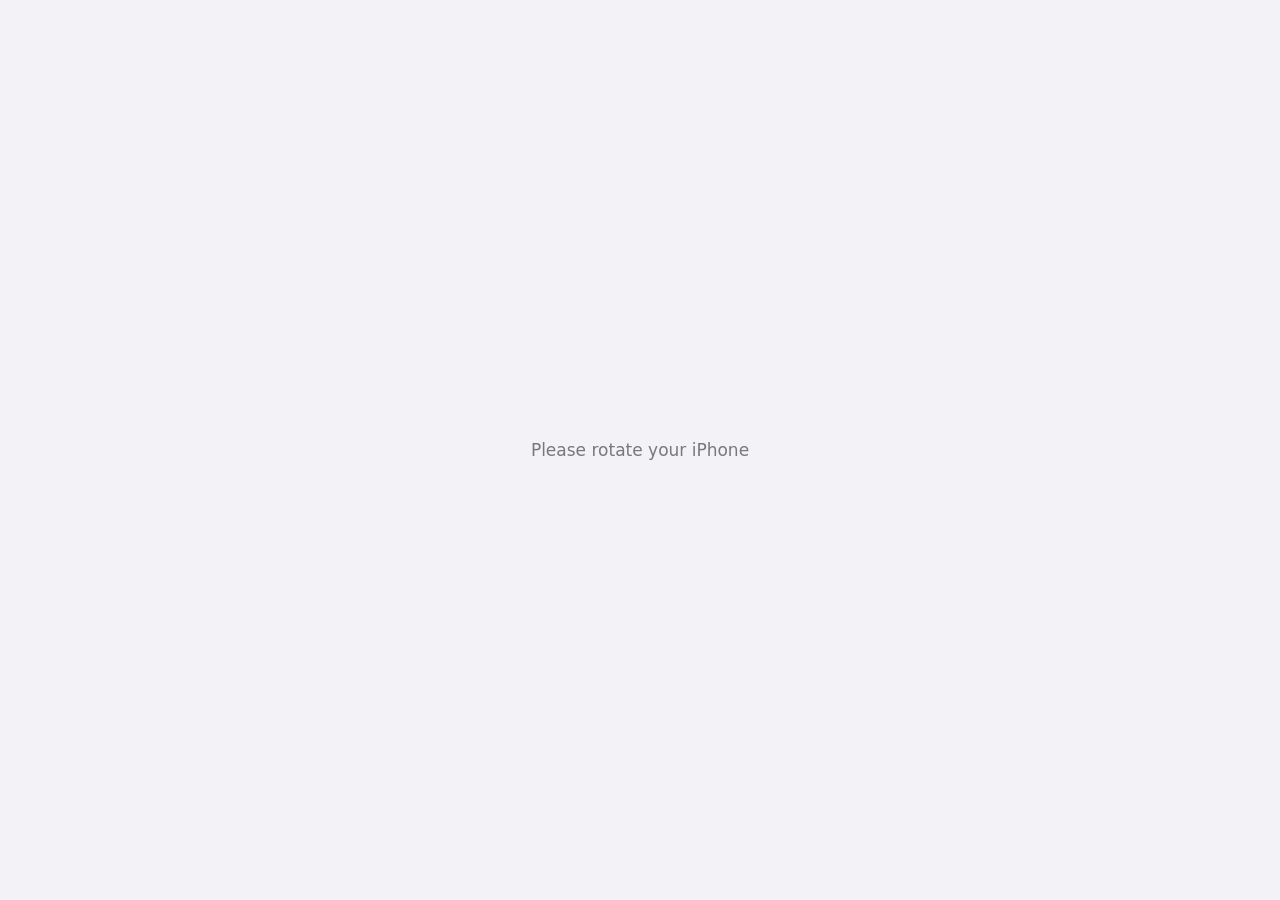
<file: index.html>
<!doctype html>
<html lang="en">
<head>
  <meta charset="utf-8"/>
  <meta name="viewport" content="width=device-width,initial-scale=1,maximum-scale=1,user-scalable=no,viewport-fit=cover"/>
  <title>Calendar &middot; Shortcut</title>
  <meta name="apple-mobile-web-app-capable" content="yes"/>
  <meta name="apple-mobile-web-app-status-bar-style" content="black-translucent"/>
  <meta name="apple-mobile-web-app-title" content="Calendar"/>
  <meta name="mobile-web-app-capable" content="yes"/>
  <meta name="theme-color" content="#000" media="(prefers-color-scheme:dark)"/>
  <meta name="theme-color" content="#f2f2f7" media="(prefers-color-scheme:light)"/>
  <link rel="manifest" href="manifest.json"/>
  <link rel="apple-touch-icon" sizes="180x180" href="Asset/Picture/icon-180.png"/>
  <link rel="apple-touch-icon" sizes="152x152" href="Asset/Picture/icon-152.png"/>
  <link rel="apple-touch-icon" sizes="120x120" href="Asset/Picture/icon-120.png"/>
  <link rel="icon" sizes="32x32" href="Asset/Picture/icon-32.png"/>
  <link rel="stylesheet" href="Asset/CSS/styleagenda_b.css"/>
  <style>
  /* ── Tokens ── */
  :root{
    --bg:#000;--bg2:#1c1c1e;--bg3:#2c2c2e;
    --lbl:rgba(255,255,255,.92);--lbl2:rgba(255,255,255,.55);--lbl3:rgba(255,255,255,.28);
    --sep:rgba(255,255,255,.10);--sep2:rgba(255,255,255,.06);--fill:rgba(255,255,255,.08);
    --tint:#0a84ff;--red:#ff453a;
    --glass:rgba(28,28,30,.82);--gblur:blur(32px) saturate(180%);--gbdr:rgba(255,255,255,.12);
    --text:var(--lbl);--nb:52px;--tb:49px;
    --border:rgba(255,255,255,.10);--faint:rgba(255,255,255,.30);--muted:rgba(255,255,255,.55);--accent:#0a84ff;
  }
  @media(prefers-color-scheme:light){:root{
    --bg:#f2f2f7;--bg2:#fff;--bg3:#efeff4;
    --lbl:rgba(0,0,0,.88);--lbl2:rgba(0,0,0,.50);--lbl3:rgba(0,0,0,.28);
    --sep:rgba(0,0,0,.10);--sep2:rgba(0,0,0,.05);--fill:rgba(0,0,0,.06);
    --tint:#007aff;--red:#ff3b30;
    --glass:rgba(242,242,247,.85);--gbdr:rgba(255,255,255,.9);
    --text:rgba(0,0,0,.88);
    --border:rgba(0,0,0,.10);--faint:rgba(0,0,0,.28);--muted:rgba(0,0,0,.50);--accent:#007aff;
  }}
  /* Force dark mode */
  [data-theme="dark"]{
    --bg:#000!important;--bg2:#1c1c1e!important;--bg3:#2c2c2e!important;
    --lbl:rgba(255,255,255,.92)!important;--lbl2:rgba(255,255,255,.55)!important;--lbl3:rgba(255,255,255,.28)!important;
    --sep:rgba(255,255,255,.10)!important;--sep2:rgba(255,255,255,.06)!important;--fill:rgba(255,255,255,.08)!important;
    --tint:#0a84ff!important;--red:#ff453a!important;
    --glass:rgba(28,28,30,.82)!important;--gbdr:rgba(255,255,255,.12)!important;
    --text:rgba(255,255,255,.92)!important;
    --border:rgba(255,255,255,.10)!important;--faint:rgba(255,255,255,.30)!important;--muted:rgba(255,255,255,.55)!important;--accent:#0a84ff!important;
    color-scheme:dark;
  }
  /* Force light mode */
  [data-theme="light"]{
    --bg:#f2f2f7!important;--bg2:#fff!important;--bg3:#efeff4!important;
    --lbl:rgba(0,0,0,.88)!important;--lbl2:rgba(0,0,0,.50)!important;--lbl3:rgba(0,0,0,.28)!important;
    --sep:rgba(0,0,0,.10)!important;--sep2:rgba(0,0,0,.05)!important;--fill:rgba(0,0,0,.06)!important;
    --tint:#007aff!important;--red:#ff3b30!important;
    --glass:rgba(242,242,247,.85)!important;--gbdr:rgba(255,255,255,.9)!important;
    --text:rgba(0,0,0,.88)!important;
    --border:rgba(0,0,0,.10)!important;--faint:rgba(0,0,0,.28)!important;--muted:rgba(0,0,0,.50)!important;--accent:#007aff!important;
    color-scheme:light;
  }
  *,*::before,*::after{box-sizing:border-box;margin:0;padding:0}
  html{height:100%;background:var(--bg);color-scheme:dark light}
  body{height:100%;background:var(--bg);color:var(--lbl);
    font-family:-apple-system,"SF Pro Text",ui-sans-serif,system-ui,sans-serif;
    -webkit-font-smoothing:antialiased;-webkit-text-size-adjust:100%;
    overscroll-behavior:none;overflow:hidden;touch-action:pan-y}
  @media(orientation:landscape){body::after{
    content:'Veuillez tourner votre iPhone';
    position:fixed;inset:0;z-index:99999;
    background:var(--bg);color:var(--lbl2);
    display:flex;align-items:center;justify-content:center;
    font-size:17px;font-weight:500;pointer-events:all;
  }}

  /* ── Splash ── */
  #splash{position:fixed;inset:0;z-index:9000;display:flex;align-items:center;justify-content:center;background:var(--bg);transition:opacity .5s cubic-bezier(.4,0,.2,1),transform .5s cubic-bezier(.4,0,.2,1);pointer-events:none;}
  #splash.hide{opacity:0;transform:scale(1.05);}
  #splash-inner{display:flex;flex-direction:column;align-items:center;gap:14px;}
  #splash-logo{animation:sp-logo .55s cubic-bezier(.34,1.56,.64,1) both;filter:drop-shadow(0 10px 28px rgba(99,102,241,.4));}
  #splash-logo svg{border-radius:22px;}
  @keyframes sp-logo{0%{opacity:0;transform:scale(.55) translateY(18px);}65%{opacity:1;transform:scale(1.07) translateY(-3px);}100%{opacity:1;transform:scale(1) translateY(0);}}
  #splash-name{font-size:30px;font-weight:800;letter-spacing:-.05em;color:var(--lbl);font-family:-apple-system,"SF Pro Display",sans-serif;animation:sp-up .42s .2s cubic-bezier(.34,1.3,.64,1) both;}
  #splash-sub{font-size:14px;font-weight:500;color:var(--lbl3);animation:sp-up .38s .32s ease both;}
  @keyframes sp-up{from{opacity:0;transform:translateY(12px);}to{opacity:1;transform:translateY(0);}}
  #splash-bar{width:60px;height:3px;border-radius:99px;background:var(--fill);overflow:hidden;margin-top:2px;animation:sp-up .35s .42s ease both;}
  #splash-bar-fill{height:100%;width:0;border-radius:99px;background:linear-gradient(90deg,#3b82f6,#6366f1);animation:sp-bar 1s .48s ease-out forwards;}
  @keyframes sp-bar{to{width:100%;}}
/* ── Shell ── */
  #app{position:fixed;inset:0;display:flex;flex-direction:column;height:100dvh}

  /* ── Navbar ── */
  #nb{flex-shrink:0;display:flex;align-items:flex-end;gap:10px;
    padding:0 14px 10px;padding-top:calc(env(safe-area-inset-top,0px) + 4px);
    background:var(--glass);backdrop-filter:var(--gblur);-webkit-backdrop-filter:var(--gblur);
    border-bottom:.5px solid var(--gbdr);z-index:200}
  .nb-brand{display:flex;align-items:center;gap:10px;flex:1;text-decoration:none;min-width:0}
  .nb-ico{width:30px;height:30px;border-radius:8px;overflow:hidden;flex-shrink:0;box-shadow:0 1px 6px rgba(0,0,0,.3)}
  .nb-ico img{width:100%;height:100%;object-fit:cover;display:block}
  .nb-ico.no-photo{background:linear-gradient(135deg,#3b82f6,#6366f1);display:flex;align-items:center;justify-content:center}
  .nb-ico.no-photo img{display:none}
  .nb-ico.no-photo::after{content:'';display:block;width:18px;height:18px;
    background:url("data:image/svg+xml,%3Csvg xmlns='http://www.w3.org/2000/svg' viewBox='0 0 24 24' fill='none'%3E%3Ccircle cx='12' cy='8' r='4' stroke='white' stroke-width='1.8'/%3E%3Cpath d='M4 20c0-4 3.6-7 8-7s8 3 8 7' stroke='white' stroke-width='1.8' stroke-linecap='round'/%3E%3C/svg%3E") center/contain no-repeat}
  .acc-icon.no-photo{background:linear-gradient(135deg,#3b82f6,#6366f1)}
  .acc-icon.no-photo img{display:none}
  .acc-icon.no-photo::after{content:'';position:absolute;inset:0;
    background:url("data:image/svg+xml,%3Csvg xmlns='http://www.w3.org/2000/svg' viewBox='0 0 24 24' fill='none'%3E%3Ccircle cx='12' cy='8' r='4' stroke='white' stroke-width='1.6'/%3E%3Cpath d='M4 20c0-4 3.6-7 8-7s8 3 8 7' stroke='white' stroke-width='1.6' stroke-linecap='round'/%3E%3C/svg%3E") center/50% no-repeat}
  .nb-name{font-size:17px;font-weight:600;letter-spacing:-.025em;color:var(--lbl);line-height:1.1}
  .nb-sub{font-size:11px;color:var(--lbl3);display:block;font-weight:400}
  #nb-upd{font-size:11px;color:var(--lbl3);white-space:nowrap;flex-shrink:0}
  #nb-avatar-wrap.has-photo{border-radius:50%!important}
  #nb-avatar-wrap.has-photo img{border-radius:50%}

  /* ── Views ── */
  .view{display:none;flex:1;min-height:0;overflow-y:auto;overflow-x:hidden;
    -webkit-overflow-scrolling:touch;overscroll-behavior-y:contain;
    padding-bottom:calc(var(--tb) + env(safe-area-inset-bottom,0px) + 80px)}
  .view.on{display:block}
  #v-week.on{display:flex;flex-direction:column;overflow:hidden;padding-bottom:0}

  /* ── Agenda ── */
  #v-agenda .agenda-widget{background:none!important;border:none!important;
    box-shadow:none!important;backdrop-filter:none!important;margin:0!important;overflow:visible!important}
  #v-agenda .aw-header{display:none!important}
  #v-agenda .aw-compact-day-hd{position:sticky!important;top:0!important;z-index:40!important;
    display:flex!important;align-items:center!important;gap:8px!important;padding:6px 18px 5px!important;
    background:var(--glass)!important;backdrop-filter:var(--gblur)!important;
    -webkit-backdrop-filter:var(--gblur)!important;border-bottom:.5px solid var(--sep)!important;
    border-top:none!important;margin-top:0!important;box-shadow:none!important}
  #v-agenda .aw-compact-day-label{font-size:13px!important;font-weight:600!important;
    text-transform:capitalize!important;color:var(--lbl2)!important;letter-spacing:-.01em!important}
  #v-agenda .aw-compact-day-label.today{color:var(--red)!important}
  #v-agenda .aw-today-pill{font-size:9px!important;font-weight:700!important;
    letter-spacing:.06em!important;text-transform:uppercase!important;color:var(--red)!important;
    background:rgba(255,69,58,.12)!important;border:1px solid rgba(255,69,58,.25)!important;
    padding:1px 7px!important;border-radius:99px!important}
  #v-agenda .aw-event{padding:12px 18px!important;border-bottom:.5px solid var(--sep2)!important;
    background:var(--bg2)!important;transition:background .1s!important;cursor:pointer}
  #v-agenda .aw-event:active{background:var(--bg3)!important}
  #v-agenda .aw-event:last-child{border-bottom:none!important}
  #v-agenda .aw-skipped-row{padding:7px 18px!important;background:var(--bg)!important}
  #v-agenda .aw-skipped-list{border-bottom:.5px solid var(--sep)!important}
  #v-agenda .aw-empty-state{background:var(--bg2)!important}
  .aw-time{display:flex;flex-direction:column;align-items:flex-end;gap:0;
    font-variant-numeric:tabular-nums;flex-shrink:0;min-width:52px;text-align:right}
  .aw-time-start{font-size:12px;color:var(--lbl2);font-weight:500;line-height:1.3}
  .aw-time-end{font-size:11px;color:var(--lbl3);line-height:1.3}
  .aw-time-single{font-size:12px;color:var(--lbl2)}
  .aw-pop{position:fixed!important;z-index:9999!important}

  /* ── Week header ── */
  #wk-hdr{flex-shrink:0;background:var(--glass);backdrop-filter:var(--gblur);
    -webkit-backdrop-filter:var(--gblur);border-bottom:.5px solid var(--gbdr);z-index:100;padding:12px 16px 0}
  #wk-month-row{display:flex;align-items:baseline;justify-content:space-between;margin-bottom:10px}
  #wk-month-lbl{font-size:22px;font-weight:700;letter-spacing:-.035em;color:var(--lbl);line-height:1}
  #wk-month-lbl span{font-weight:300;color:var(--lbl2);font-size:20px}
  .wk-nav-btns{display:flex;align-items:center;gap:4px}
  .wk-nav-btn{width:30px;height:30px;border-radius:50%;border:none;background:var(--fill);
    color:var(--lbl2);cursor:pointer;display:flex;align-items:center;justify-content:center;
    -webkit-tap-highlight-color:transparent;transition:background .15s,transform .1s;flex-shrink:0}
  .wk-nav-btn:active{transform:scale(.88);background:var(--bg3)}
  .wk-today-btn{height:28px;padding:0 12px;border-radius:99px;border:none;background:var(--fill);
    color:var(--lbl2);font-size:12px;font-weight:500;font-family:inherit;cursor:pointer;
    -webkit-tap-highlight-color:transparent;transition:background .15s,color .15s,transform .1s}
  .wk-today-btn:active{transform:scale(.93)}
  .wk-today-btn.active{background:var(--red);color:#fff}
  #wk-days{display:grid;grid-template-columns:repeat(7,1fr);margin:0 -16px;padding:0 4px 10px}
  .wk-mini{display:flex;flex-direction:column;align-items:center;gap:5px;padding:4px 0;
    cursor:pointer;border-radius:10px;-webkit-tap-highlight-color:transparent;transition:background .1s;
    appearance:none;-webkit-appearance:none;background:none;border:none;font-family:inherit}
  .wk-mini:active{background:var(--fill)}
  .wk-mini-dow{font-size:11px;font-weight:500;letter-spacing:.02em;text-transform:uppercase;color:var(--lbl3);line-height:1}
  .wk-mini.is-today .wk-mini-dow{color:var(--red)}
  .wk-mini-num{width:32px;height:32px;border-radius:50%;display:flex;align-items:center;justify-content:center;
    font-size:16px;font-weight:400;color:var(--lbl);font-variant-numeric:tabular-nums;line-height:1;
    transition:background .15s,color .15s}
  .wk-mini.is-roman .wk-mini-num{font-size:9px!important;letter-spacing:0;}
  .wk-mini.is-today .wk-mini-num{color:var(--red);font-weight:600}
  .wk-mini.is-sel .wk-mini-num{background:var(--tint);color:#fff;font-weight:600;box-shadow:0 2px 8px rgba(10,132,255,.35)}
  .wk-mini.is-today.is-sel .wk-mini-num{background:var(--red);color:#fff;box-shadow:0 2px 8px rgba(255,69,58,.35)}
  .wk-mini-dot{display:none}
  #wk-strip{flex:1;min-height:0;display:flex;overflow-x:auto;overflow-y:hidden;
    scroll-snap-type:x mandatory;-webkit-overflow-scrolling:touch;scrollbar-width:none}
  #wk-strip::-webkit-scrollbar{display:none}
  .wk-page{flex:0 0 100%;scroll-snap-align:start;overflow:hidden;display:flex;flex-direction:column;min-height:0;position:relative}
  .wk-grid-host{flex:1;min-height:0;overflow-y:auto;overflow-x:hidden;
    -webkit-overflow-scrolling:touch;
    padding-bottom:calc(var(--tb) + env(safe-area-inset-bottom,0px) + 80px)}


  /* ── Month overview — Apple Calendar style ── */
  #mo-overlay{
    position:absolute;top:0;left:0;right:0;bottom:0;
    z-index:110;background:var(--bg);
    display:flex;flex-direction:column;
    transform:translateY(100%);
    transition:transform .3s cubic-bezier(.32,1.05,.45,1);
    pointer-events:none;overflow:hidden;
  }
  #mo-overlay.mo-open{transform:translateY(0) !important;pointer-events:all;}
  /* Month view header: hide mini-day buttons, show DOW labels */
  #wk-hdr.mo-hdr-hidden #wk-days{display:none!important;}
  #wk-hdr.mo-hdr-hidden #mo-dow-row{
    display:grid!important;
    grid-template-columns:repeat(7,1fr);
    padding:4px 0 8px;
    border-top:.5px solid var(--sep);
    margin-top:4px;
  }
  .mo-hdr-dow{
    font-size:11px;font-weight:600;text-align:center;
    letter-spacing:.04em;color:var(--lbl3);
  }
  /* Remove backdrop-filter stacking context so mo-overlay can cover wk-hdr */
  #wk-hdr.mo-hdr-hidden{
    backdrop-filter:none!important;
    -webkit-backdrop-filter:none!important;
    background:var(--bg)!important;
  }
  /* When month view open: hide nav arrows, show only Today btn */
  #wk-month-row[data-mo-mode] #wk-prev-btn,
  #wk-month-row[data-mo-mode] #wk-next-btn{display:none!important;}
  #wk-month-row[data-mo-mode] #wk-today-btn{
    background:var(--fill)!important;color:var(--lbl2)!important;
    border-radius:99px;height:28px;padding:0 12px;font-size:12px;font-weight:500;
  }
  /* Header */
  #mo-header{flex-shrink:0;background:var(--bg);}
  #mo-header-top{display:flex;align-items:center;gap:10px;padding:10px 14px 4px;}
  #mo-cur-month-lbl{
    font-size:22px;font-weight:700;color:var(--lbl);
    letter-spacing:-.035em;flex:1;line-height:1;
  }
  #mo-header-btns{display:flex;align-items:center;gap:6px;padding-bottom:6px;}
  #mo-today-btn{
    font-size:12px;font-weight:600;color:var(--tint);
    background:rgba(10,132,255,.12);border:none;cursor:pointer;
    padding:5px 12px;border-radius:99px;
    -webkit-tap-highlight-color:transparent;-webkit-appearance:none;
  }
  #mo-today-btn:active{opacity:.7;}
  #mo-close-btn{
    width:28px;height:28px;border-radius:50%;
    background:var(--fill);border:none;cursor:pointer;
    display:flex;align-items:center;justify-content:center;
    color:var(--lbl3);-webkit-tap-highlight-color:transparent;
  }
  /* DOW row */
  #mo-global-dows{
    display:grid;grid-template-columns:repeat(7,1fr);
    padding:8px 0 4px;
    border-bottom:.5px solid var(--sep);
  }
  .mo-dow{font-size:11px;font-weight:600;text-align:center;letter-spacing:.04em;color:var(--lbl3);}
  /* Scroll */
  #mo-scroll{flex:1;overflow-y:auto;-webkit-overflow-scrolling:touch;padding-bottom:80px;}
  /* Month block */
  .mo-month-block{padding:0;}
  .mo-year-sep{display:flex;align-items:center;gap:12px;padding:22px 8px 6px;}
  .mo-year-sep-num{font-size:32px;font-weight:700;color:var(--lbl);letter-spacing:-.05em;line-height:1;flex-shrink:0;}
  .mo-year-sep-line{flex:1;height:1px;background:var(--sep);margin-top:4px;}
  .mo-month-name{
    font-size:17px;font-weight:700;letter-spacing:-.02em;
    color:var(--lbl3);padding:12px 0 2px 8px;
  }
  .mo-month-name.mo-current{color:var(--red);}
  /* Grid */
  .mo-weeks{padding:0;}
  .mo-week{display:grid;grid-template-columns:repeat(7,1fr);}
  /* Day cell */
  .mo-day{
    min-height:90px;padding:4px 1px 6px;
    -webkit-tap-highlight-color:transparent;
    transition:background .08s;overflow:hidden;
    box-sizing:border-box;
  }
  .mo-day:active{background:var(--fill);}
  .mo-day.mo-other{visibility:hidden;pointer-events:none;}
  /* Today */
  .mo-day.mo-today .mo-day-num{
    background:var(--red);color:#fff;border-radius:50%;
    width:30px;height:30px;
    display:flex;align-items:center;justify-content:center;
    font-weight:600;font-size:17px;
  }
  .mo-day-num.mo-day-roman,.mo-day.mo-today .mo-day-num.mo-day-roman{font-size:8px!important;letter-spacing:0;}
  /* Day number — same size as week view */
  .mo-day-num{
    font-size:17px;font-weight:400;color:var(--lbl);
    text-align:center;line-height:30px;
    display:block;cursor:pointer;
    width:30px;margin:0 auto 2px;
  }
  /* Event pill — week-view style: solid bg, rounded, white text */
  .mo-ev{
    display:flex;align-items:center;gap:4px;
    font-size:10.5px;font-weight:600;
    border-radius:99px;padding:0 6px 0 5px;
    margin:0 2px 0;height:17px;
    white-space:nowrap;overflow:hidden;
    line-height:17px;cursor:pointer;
    -webkit-tap-highlight-color:transparent;
    box-sizing:border-box;border:.5px solid transparent;
    transition:opacity .12s;
  }
  .mo-ev-timed{
    background:transparent!important;
    padding-left:0;
  }
  .mo-ev-timed-bar{width:3px;min-height:18px;border-radius:2px;flex-shrink:0;align-self:center;height:14px;}
  .mo-ev-txt{overflow:hidden;text-overflow:ellipsis;white-space:nowrap;flex:1;min-width:0;}
  /* Multi-day band — NO gap between cells */
  .mo-ev-band{
    border-radius:0!important;
    margin-left:-1px;margin-right:-1px;
    padding-left:5px;padding-right:5px;
    height:17px;line-height:17px;
  }
  .mo-ev-band-start{border-radius:99px 0 0 99px!important;margin-left:1px;}
  .mo-ev-band-end{border-radius:0 99px 99px 0!important;margin-right:1px;}
  .mo-ev-band-start.mo-ev-band-end{border-radius:99px!important;margin:0 1px;}
  .mo-ev-allday-dot{width:5px;height:5px;border-radius:50%;flex-shrink:0;}
  /* Timed: text uses event color */
  .mo-ev-timed .mo-ev-txt{color:var(--lbl);}
  .mo-ev-wrap{display:flex;flex-direction:column;gap:4px;}
  /* +N */
  .mo-ev-more{
    font-size:10px;font-weight:400;color:var(--lbl3);
    padding:0 5px;line-height:12px;margin-top:1px;
  }

/* ── Day grid ── */
  .awd-grid{display:flex;position:relative}
  .awd-gutter{width:52px;flex-shrink:0;position:relative;border-right:.5px solid var(--sep);background:var(--bg)}
  .awd-hour-lbl{position:absolute;right:7px;font-size:10px;font-weight:400;color:var(--lbl3);
    font-variant-numeric:tabular-nums;transform:translateY(-50%);white-space:nowrap;line-height:1;user-select:none}
  .awd-col{flex:1;min-width:0;position:relative;background:var(--bg2)}
  .awd-hline{position:absolute;left:0;right:0;height:.5px;background:var(--sep2);pointer-events:none}
  .awd-hline.major{background:var(--sep)}
  .awd-now{position:absolute;left:0;right:0;height:2px;background:var(--red);z-index:10;pointer-events:none}
  .awd-now-dot{position:absolute;left:-5px;top:-4px;width:10px;height:10px;border-radius:50%;background:var(--red)}
  .aw-gev{border-radius:8px!important;padding:4px 7px 4px 11px!important;border:none!important;overflow:hidden!important}
  .aw-gev-accent{display:block!important;position:absolute!important;left:4px!important;top:4px!important;
    bottom:4px!important;width:3px!important;border-radius:99px!important}
  .aw-gev-name{font-size:10.5px!important;font-weight:600!important;color:rgba(255,255,255,.92)!important;
    white-space:nowrap!important;overflow:hidden!important;text-overflow:ellipsis!important;
    line-height:1.3!important;letter-spacing:-.01em!important;display:block!important}
  .aw-gev-time{font-size:9.5px!important;color:rgba(255,255,255,.6)!important;margin-top:1px!important;
    white-space:nowrap!important;overflow:hidden!important;font-variant-numeric:tabular-nums!important}
  .aw-gev-loc{font-size:9px!important;color:rgba(255,255,255,.45)!important;margin-top:1px!important;
    white-space:nowrap!important;overflow:hidden!important}
  .aw-gev:hover{filter:saturate(1.5) brightness(1.25)!important}
  .aw-gev-past{opacity:.5!important;filter:saturate(.6)!important}
  @media(prefers-color-scheme:light){
    .aw-gev-name{color:rgba(10,20,40,.88)!important}
    .aw-gev-time{color:rgba(10,20,40,.52)!important}
    .aw-gev-loc{color:rgba(10,20,40,.38)!important}}

  /* ── Account ── */
  .acc-page{padding:0 0 60px;display:flex;flex-direction:column;align-items:stretch;gap:0}
  .acc-upd-bar{display:flex;align-items:center;justify-content:center;gap:5px;padding:10px 16px 4px;font-size:11.5px;color:var(--lbl3);letter-spacing:0.01em}
  .acc-hero{display:flex;flex-direction:column;align-items:center;gap:8px;
    padding:24px 20px 18px;background:var(--bg2);
    border-bottom:.5px solid var(--sep);margin-bottom:8px}
  .acc-icon{width:72px;height:72px;border-radius:50%;overflow:hidden;position:relative;
    box-shadow:0 0 0 2.5px var(--tint),0 2px 12px rgba(0,0,0,.2);
    cursor:pointer;transition:opacity .15s;flex-shrink:0}
  .acc-icon:active{opacity:.7}
  .acc-icon img{width:100%;height:100%;object-fit:cover;display:block}
  .acc-name{font-size:20px;font-weight:700;letter-spacing:-.03em;color:var(--lbl);cursor:pointer;line-height:1.2}
  .acc-sub{font-size:11.5px;color:var(--lbl3)}
  /* Account section titles */
  .acc-section-title,.acc-st{font-size:11px;font-weight:600;letter-spacing:.06em;text-transform:uppercase;
    color:var(--lbl3);padding:0 20px;margin:20px 0 6px;display:block}
  /* Account cards */
  .acc-rows,.acc-card{background:var(--bg2);border-radius:16px;overflow:hidden;
    margin:0 16px;border:.5px solid var(--sep)}
  @media(prefers-color-scheme:light){.acc-rows,.acc-card{box-shadow:0 1px 6px rgba(0,0,0,.06)}}
  /* Rows inside cards */
  .acc-row{display:flex;align-items:center;gap:14px;padding:14px 16px;border:none;
    background:none;color:var(--lbl);font-size:15px;font-family:inherit;cursor:pointer;
    text-align:left;width:100%;-webkit-tap-highlight-color:transparent;transition:background .12s;
    border-bottom:.5px solid var(--sep2)}
  .acc-rows .acc-row:last-child,.acc-card .acc-row:last-child{border-bottom:none}
  /* Handle hidden rows — use :not style to skip display:none */
  .acc-rows .acc-row[style*="display:none"]+.acc-row{border-top:none}
  .acc-row:active{background:var(--bg3)}
  .acc-row-static{cursor:default!important}.acc-row-static:active{background:none!important}
  .acc-row-ico{font-size:18px;flex-shrink:0;width:28px;text-align:center}
  .acc-row-lbl{flex:1;font-weight:400;line-height:1.3}
  /* Chevron — SMALL, not full size */
  .acc-row-chv,.acc-chv{width:10px;height:10px;color:var(--lbl3);flex-shrink:0;opacity:.5}
  .acc-row-status,.acc-badge{font-size:12px;color:var(--lbl3);flex-shrink:0}
  .acc-select{background:none;border:none;color:var(--tint);font-size:14px;font-family:inherit;
    outline:none;cursor:pointer;flex-shrink:0;font-weight:500;-webkit-appearance:none;padding-right:4px}
  .acc-seg{display:flex;align-items:center;background:var(--fill);border-radius:9px;
    padding:2px;gap:2px;flex-shrink:0}
  .acc-seg-btn{padding:5px 12px;border-radius:7px;border:none;background:none;
    color:var(--lbl2);font-size:13px;font-weight:500;font-family:inherit;cursor:pointer;
    -webkit-tap-highlight-color:transparent;transition:background .15s,color .15s;
    line-height:1.3;white-space:nowrap}
  .acc-seg-btn.on{background:var(--bg2);color:var(--lbl);
    box-shadow:0 1px 4px rgba(0,0,0,.18),0 .5px 0 rgba(0,0,0,.1)}
  .acc-row-danger .acc-row-lbl{color:var(--red)}

  /* ── Tab bar ── */
  #tb{position:fixed;bottom:0;left:0;right:0;
    height:calc(var(--tb) + env(safe-area-inset-bottom,0px) + 14px);
    padding-bottom:env(safe-area-inset-bottom,0px);
    display:flex;align-items:flex-start;justify-content:center;z-index:200;
    background:none;border-top:none}
  #tb-pill{position:relative;display:flex;align-items:center;
    background:rgba(28,28,30,.9);
    backdrop-filter:blur(40px) saturate(180%);-webkit-backdrop-filter:blur(40px) saturate(180%);
    border:.5px solid rgba(255,255,255,.16);border-radius:99px;
    box-shadow:0 8px 32px rgba(0,0,0,.5),0 2px 8px rgba(0,0,0,.25),inset 0 1px 0 rgba(255,255,255,.12);
    margin-top:8px;padding:5px 8px;gap:0;height:calc(var(--tb) - 2px)}
  @media(prefers-color-scheme:light){#tb-pill{
    background:rgba(255,255,255,.9);
    border-color:rgba(0,0,0,.08);
    box-shadow:0 4px 24px rgba(0,0,0,.12),0 1px 4px rgba(0,0,0,.08),inset 0 1px 0 rgba(255,255,255,.8)}}
  [data-theme="dark"] #tb-pill{background:rgba(28,28,30,.9);border-color:rgba(255,255,255,.16)}
  [data-theme="light"] #tb-pill{background:rgba(255,255,255,.9);border-color:rgba(0,0,0,.08);
    box-shadow:0 4px 24px rgba(0,0,0,.12),0 1px 4px rgba(0,0,0,.08)}
  #tb-slider{position:absolute;top:5px;bottom:5px;border-radius:99px;
    background:rgba(10,132,255,.15);pointer-events:none;z-index:0;
    will-change:left,width;
    transition:left .3s cubic-bezier(.34,1.2,.64,1),width .3s cubic-bezier(.34,1.2,.64,1)}
  @media(prefers-color-scheme:light){#tb-slider{background:rgba(0,122,255,.12)}}
  [data-theme="light"] #tb-slider{background:rgba(0,122,255,.12)}
  .tbtn{display:flex;flex-direction:column;align-items:center;justify-content:center;gap:3px;
    padding:0 22px;height:100%;min-width:80px;border:none;background:none;cursor:pointer;
    color:rgba(150,150,160,.8);
    font-family:inherit;-webkit-tap-highlight-color:transparent;
    border-radius:99px;transition:color .18s ease,transform .1s;position:relative;z-index:1}
  @media(prefers-color-scheme:light){.tbtn{color:rgba(100,100,110,.7)}}
  [data-theme="dark"] .tbtn{color:rgba(150,150,160,.8)}
  [data-theme="light"] .tbtn{color:rgba(100,100,110,.7)}
  .tbtn:active{transform:scale(.88)}
  .tbtn.on{color:var(--tint)}
  .tbtn svg{width:24px;height:24px}
  .tbtn span{font-size:10.5px;font-weight:500;letter-spacing:.01em}

  /* ── Install banner ── */
  #ib{display:none;position:fixed;bottom:calc(var(--tb) + env(safe-area-inset-bottom,0px) + 10px);
    left:16px;right:16px;background:var(--glass);backdrop-filter:var(--gblur);
    -webkit-backdrop-filter:var(--gblur);border:.5px solid var(--gbdr);border-radius:14px;
    padding:12px 16px;gap:12px;align-items:center;color:var(--lbl);
    box-shadow:0 4px 24px rgba(0,0,0,.3);z-index:300;animation:ib-rise .3s cubic-bezier(.34,1.4,.64,1)}
  #ib.on{display:flex}
  @keyframes ib-rise{from{opacity:0;transform:translateY(10px)}to{opacity:1;transform:translateY(0)}}
  .ib-ico{font-size:24px;flex-shrink:0}
  .ib-txt{flex:1}.ib-txt strong{display:block;font-size:14px;font-weight:600;margin-bottom:2px}
  .ib-txt small{font-size:12px;color:var(--lbl2)}
  .ib-x{background:none;border:none;color:var(--lbl3);font-size:22px;cursor:pointer;padding:0 4px;line-height:1}
  
  .abbrev-row{display:flex;align-items:center;gap:6px;margin-bottom:10px;}
  .abbrev-inp{flex:1;min-width:0;padding:8px 10px;border-radius:10px;border:.5px solid var(--sep);background:var(--bg2);color:var(--lbl);font-size:14px;font-family:inherit;}
  .abbrev-arrow{color:var(--lbl3);font-size:16px;flex-shrink:0;}
  .abbrev-del{width:28px;height:28px;border-radius:50%;border:none;background:var(--fill);color:var(--red);cursor:pointer;font-size:14px;flex-shrink:0;}
  .abbrev-empty{color:var(--lbl3);font-size:14px;text-align:center;padding:16px 0;}

  .ob-cur-cfg{display:flex;flex-wrap:wrap;align-items:center;gap:6px;padding:10px 12px;background:var(--fill);border-radius:10px;border:.5px solid var(--sep);}
  .ob-cur-lbl{font-size:12px;font-weight:700;color:var(--tint);letter-spacing:.04em;text-transform:uppercase;}
  .ob-cur-id{font-size:11px;color:var(--lbl2);background:var(--bg2);border-radius:6px;padding:2px 6px;max-width:100%;overflow:hidden;text-overflow:ellipsis;white-space:nowrap;}
</style>
</head>
<body>

<!-- SPLASH -->
<div id="splash">
  <div id="splash-inner">
    <div id="splash-logo">
      <svg viewBox="0 0 48 48" fill="none" width="96" height="96">
        <rect width="48" height="48" rx="13" fill="url(#sg)"/>
        <path d="M28 9L17 26h11L19 39l15-19H23L28 9z" fill="white" opacity=".95"/>
        <defs><linearGradient id="sg" x1="0" y1="0" x2="48" y2="48">
          <stop stop-color="#3b82f6"/><stop offset="1" stop-color="#6366f1"/>
        </linearGradient></defs>
      </svg>
    </div>
    <div id="splash-name">Calendar</div>
    <div id="splash-sub">by Shortcut&#8482;</div>
    <div id="splash-bar"><div id="splash-bar-fill"></div></div>
  </div>
</div>

<!-- Splash script — immediately after splash div so it can remove it synchronously -->
<script>
(function(){
  var hasCfg=false;
  try{var c=JSON.parse(localStorage.getItem('shortcut_config')||'null');
    hasCfg=!!(c&&(c.apiKey||c.cal1Ical)&&((c.calendars&&c.calendars[0])||c.cal1Ical));}catch(e){}
  if(!hasCfg){var s=document.getElementById('splash');if(s)s.remove();}
  var done=false;
  window._hideSplash=function(){
    if(done)return;done=true;
    var s=document.getElementById('splash');if(!s)return;
    s.classList.add('hide');setTimeout(function(){if(s.parentNode)s.remove();},450);
  };
  if(hasCfg){
    // Greeting in splash
    try{
      var cfg2=JSON.parse(localStorage.getItem('shortcut_config')||'null')||{};
      if(cfg2.displayName){
        var lang2=cfg2.lang||'en';
        var _ss=document.getElementById('splash-sub');if(_ss)_ss.textContent=lang2==='fr'?'par Shortcut™':lang2==='la'?'ab Shortcut™':'by Shortcut™';
        var sn=document.getElementById('splash-name');
        if(sn)sn.textContent=lang2==='fr'?'Bonjour '+cfg2.displayName+' !':lang2==='la'?'Salve, '+cfg2.displayName+'!':'Hi, '+cfg2.displayName+'!';
      }
    }catch(se){}
    setTimeout(window._hideSplash,3500);
  }
  // Expose lang helper early
  window._getLang=function(){try{var d=JSON.parse(localStorage.getItem('shortcut_config')||'null');return(d&&d.lang)||'en';}catch(e){return'en';}};
  (function(){var l=window._getLang();var msg=l==='fr'?'Veuillez tourner votre iPhone':l==='la'?'Converte iPhone tuum':'Please rotate your iPhone';var st=document.createElement('style');st.textContent='@media(orientation:landscape){body::after{content:"'+msg+'"!important}}';document.head.appendChild(st);})();
})();
</script>

<!-- i18n IIFE — before external scripts -->
<script>
(function(){
  var S={
    en:{today:'Today',allDay:'All day',allDayLabel:'all-day',inProgress:'In progress',completed:'COMPLETED',
      startingSoon:'STARTING SOON',left:'left',in:'in ',inLabel:'In',elapsed:'elapsed',
      justUpdated:'Just updated',offline:'Offline',updateFailed:'Update failed',
      noMoreToday:'No more events today',noUpcoming:'No upcoming events',
      enjoyBreak:'Enjoy the break!',haveGreatWe:'Have a great weekend!',
      nextClass:'Next class',tabAgenda:'Agenda',tabWeek:'Week',tabAccount:'Account',
      today2:'Today',locale:'en-GB',
      refreshBtn:'Refresh calendar',settingsTitle:'Calendar API & Calendars',
      updateAppBtn:'Update app',langLabel:'Language',themeLabel:'Theme',
      themeDark:'Dark',themeLight:'Light',themeAuto:'Auto',
      logoutBtn:'Sign out & reset',byShortcut:'by Shortcut\u2122',
      sCalendars:'Calendars',
      obWelcomeSub:'Your ECAM agenda, always with you.',
      obFeat1:'Schedule & week grid',obFeat2:'Real-time tracking',obFeat3:'Keys on device',obFeat4:'Offline',
      obStartBtn:'Get started',obLegal:'Your data never leaves this device.',
      obSrcTitle:'Source',obSrcSub:'How to access your calendar?',
      obApiTitle:'Google API Key',obApiSub:'To access your calendars.',
      obGCalTitle:'Google Calendars',obGCalSub:'IDs of your calendars.',
      obIcalTitle:'iCal Links',obIcalSub:'Copy from iPhone or Google Calendar.',
      obBothTitle:'Your calendars',obBothSub:'Cal 1 via Google, Cal 2 via iCal link.',
      obColTitle:'Calendar colour',obColSub:'Choose the colour for events.',obCal1Lbl:'CALENDAR 1',obCal2Lbl:'CALENDAR 2',
      obColsTitle:'Colours',obStyleCal1Lbl:'CALENDAR 1 STYLE',obColorLbl:'COLOUR',obSubjsLbl:'SUBJECTS & COLOURS',obCal2ColorLbl:'CALENDAR 2 COLOUR',
      obProfileTitle:'Your profile',obProfileSub:'Photo and first name.',obFirstNameLbl:'FIRST NAME',
      obPrefsTitle:'Preferences',obPrefsSub:'Language and theme.',
      obOptBadge:'Optional',obApiKeyLbl:'API KEY',obCal1Google:'CAL 1 — GOOGLE ID',obCal2Google:'CAL 2 — GOOGLE ID',
      obCal1Ical:'CAL 1 — ICAL LINK',obCal2Ical:'CAL 2 — ICAL LINK',obOpt:'optional',
      obSrcApiTitle:'Source & API',obSrcApiSub:'Connect to your calendar.',
      obStyleTitle:'Style Cal 1',obStyleSub:'Assign colours to events.',
      obCal2ColTitle:'Colour Cal 2',obCal2ColSub:'Colour for all Cal 2 events.',
      obExtraTitle:'Extra calendars',obExtraSub:'Add as many calendars as you want.',
      obSrcGoogle:'Google Calendar',obSrcGoogleSub:'API key + ID. Recommended.',
      obSrcIcal:'iCal Link',obSrcIcalSub:'From iPhone or Google. No API key.',
      obSrcBoth:'Both',obSrcBothSub:'Cal 1 Google + Cal 2 iCal.',
      obPresetEcam:'ECAM Preset',obPresetEcamSub:'Auto-detects subjects.',
      obPresetCustom:'Custom',obPresetCustomSub:'Your own subjects.',
      obPresetNone:'Single colour',obPresetNoneSub:'All the same.',
      obSubjPlaceholder:'Subject…',
      btnNext:'Next',btnBack:'Back',btnSkip:'Skip',btnSave:'Save',btnClose:'Close',btnOpen:'Open calendar',btnAdd:'+ Add',btnAddCal:'+ Add calendar',
      obSaved:'Saved!',accExport:'Export configuration',accImport:'Import configuration',obCalName:'Calendar name',obCal1Name:'Cal 1 name',obCal2Name:'Cal 2 name',obNoCal2:'No second calendar set up.',obColor:'Colour:',noAllDay:'No all-day events',
      accSrcApi:'Source & API key',accCal1Style:'Calendar 1 colour style',
      accCal2Color:'Calendar 2 colour',accExtraCals:'Extra calendars',
      sAdvanced:'Advanced',sApp:'App',sDisplay:'Display',
      accNotif:'Notifications',accNotifOn:'Enabled',accNotifOff:'Disabled',accNotifBefore:'Before event',accNotifAllow:'Enable notifications',
      accAbbrevs:'Month abbreviations',accAbbrevsTitle:'Custom Abbreviations',accAbbrevsDesc:'Shorten words in the month view.',accAbbrevFrom:'Full word',accAbbrevTo:'Short form',accAbbrevAdd:'+ Add rule',accAbbrevEmpty:'No custom rules yet.',
    },
    fr:{today:'Aujourd\u2019hui',allDay:'Toute la journ\u00e9e',allDayLabel:'journ\u00e9e',inProgress:'En cours',
      completed:'TERMIN\u00c9',startingSoon:'BIENT\u00d4T',left:'restant',in:'dans ',inLabel:'Dans',elapsed:'\u00e9coul\u00e9',
      justUpdated:'Mis \u00e0 jour',offline:'Hors ligne',updateFailed:'\u00c9chec',
      noMoreToday:'Plus d\u2019\u00e9v\u00e9nements aujourd\u2019hui',noUpcoming:'Aucun \u00e9v\u00e9nement \u00e0 venir',
      enjoyBreak:'Profitez-en\u00a0!',haveGreatWe:'Bon week-end\u00a0!',
      nextClass:'Prochain cours',tabAgenda:'Agenda',tabWeek:'Semaine',tabAccount:'Compte',
      today2:'Aujourd\u2019hui',locale:'fr-FR',
      refreshBtn:'Actualiser l\u2019agenda',settingsTitle:'API & Agendas',
      updateAppBtn:'Mettre \u00e0 jour l\u2019app',langLabel:'Langue',themeLabel:'Th\u00e8me',
      themeDark:'Sombre',themeLight:'Clair',themeAuto:'Auto',
      logoutBtn:'D\u00e9connexion & r\u00e9init.',byShortcut:'by Shortcut\u2122',
      sCalendars:'Calendriers',
      obWelcomeSub:'Votre agenda ECAM, toujours avec vous.',
      obFeat1:'Agenda & grille horaire',obFeat2:'Suivi en temps réel',obFeat3:'Clés sur l’appareil',obFeat4:'Hors ligne',
      obStartBtn:'Commencer',obLegal:'Vos données ne quittent pas cet appareil.',
      obSrcTitle:'Source',obSrcSub:'Comment accéder à votre calendrier ?',
      obApiTitle:'Clé API Google',obApiSub:'Pour accéder à vos calendriers.',
      obGCalTitle:'Calendriers Google',obGCalSub:'IDs de vos calendriers.',
      obIcalTitle:'Liens iCal',obIcalSub:'Copiez depuis iPhone ou Google Calendar.',
      obBothTitle:'Vos calendriers',obBothSub:'Cal 1 via Google, Cal 2 via lien iCal.',
      obColTitle:'Couleur du calendrier',obColSub:'Choisissez la couleur des événements.',obCal1Lbl:'CALENDRIER 1',obCal2Lbl:'CALENDRIER 2',
      obColsTitle:'Couleurs',obStyleCal1Lbl:'STYLE CALENDRIER 1',obColorLbl:'COULEUR',obSubjsLbl:'MATIÈRES & COULEURS',obCal2ColorLbl:'COULEUR CALENDRIER 2',
      obProfileTitle:'Votre profil',obProfileSub:'Photo et prénom.',obFirstNameLbl:'PRÉNOM',
      obPrefsTitle:'Préférences',obPrefsSub:'Langue et thème.',
      obOptBadge:'Optionnel',obApiKeyLbl:'CLÉ API',obCal1Google:'CAL 1 — ID GOOGLE',obCal2Google:'CAL 2 — ID GOOGLE',
      obCal1Ical:'CAL 1 — LIEN ICAL',obCal2Ical:'CAL 2 — LIEN ICAL',obOpt:'optionnel',
      obSrcApiTitle:'Source & API',obSrcApiSub:'Connexion à votre calendrier.',
      obStyleTitle:'Style Cal 1',obStyleSub:'Attribuer des couleurs aux événements.',
      obCal2ColTitle:'Couleur Cal 2',obCal2ColSub:'Couleur de tous les événements du Cal 2.',
      obExtraTitle:'Calendriers suppl.',obExtraSub:'Ajoutez autant de calendriers que souhaité.',
      obSrcGoogle:'Google Calendar',obSrcGoogleSub:'Clé API + ID. Recommandé.',
      obSrcIcal:'Lien iCal',obSrcIcalSub:'Depuis iPhone ou Google. Sans clé API.',
      obSrcBoth:'Les deux',obSrcBothSub:'Cal 1 Google + Cal 2 iCal.',
      obPresetEcam:'Prédéfini ECAM',obPresetEcamSub:'Détecte auto les matières.',
      obPresetCustom:'Personnalisé',obPresetCustomSub:'Vos matières et couleurs.',
      obPresetNone:'Couleur unique',obPresetNoneSub:'Tous pareil.',
      obSubjPlaceholder:'Matière…',
      btnNext:'Suivant',btnBack:'Retour',btnSkip:'Passer',btnSave:'Enregistrer',btnClose:'Fermer',btnOpen:'Ouvrir le calendrier',btnAdd:'+ Ajouter',btnAddCal:'+ Ajouter un calendrier',
      obSaved:'Enregistr\u00e9\u00a0!',accExport:'Exporter la configuration',accImport:'Importer la configuration',obCalName:'Nom du calendrier',obCal1Name:'Nom Cal 1',obCal2Name:'Nom Cal 2',obNoCal2:'Aucun deuxi\u00e8me calendrier configur\u00e9.',obColor:'Couleur :',
      accSrcApi:'Source & cl\u00e9 API',accCal1Style:'Style couleurs Cal\u00a01',
      accCal2Color:'Couleur Cal\u00a02',accExtraCals:'Calendriers suppl\u00e9mentaires',
      sAdvanced:'Avanc\u00e9',sApp:'Application',sDisplay:'Affichage',
      accNotif:'Notifications',accNotifOn:'Actif',accNotifOff:'Désactivé',accNotifBefore:'Avant l\'événement',accNotifAllow:'Activer les notifications',
      accAbbrevs:'Abréviations (mois)',accAbbrevsTitle:'Abréviations personnalisées',accAbbrevsDesc:'Raccourcir les mots dans la vue mois.',accAbbrevFrom:'Mot complet',accAbbrevTo:'Abréviation',accAbbrevAdd:'+ Ajouter',accAbbrevEmpty:'Aucune règle.',
    },
    la:{today:'Hodie',allDay:'Totus dies',allDayLabel:'dies',inProgress:'In progressu',
      completed:'COMPLETUM',startingSoon:'MOX INCIPIT',left:'reliquum',in:'in ',inLabel:'In',elapsed:'transivit',
      justUpdated:'Modo renovatum',offline:'Sine rete',updateFailed:'Error renovationis',
      noMoreToday:'Nulla iam eventa hodie',noUpcoming:'Nulla eventa futura',
      enjoyBreak:'Otio fruere!',haveGreatWe:'Bonum finem hebdomadis!',nextClass:'Schola proxima',
      tabAgenda:'Agenda',tabWeek:'Hebdomas',tabAccount:'Ratio',today2:'Hodie',
      refreshBtn:'Renovare',updateAppBtn:'Applicationem renovare',langLabel:'Lingua',themeLabel:'Aspectus',
      themeDark:'Obscurus',themeLight:'Clarus',themeAuto:'Automaticus',logoutBtn:'Exire',byShortcut:'ab Shortcut™',sCalendars:'Calendaria',
      obWelcomeSub:'Agenda tuum, semper tecum.',obFeat1:'Agenda et horologium',obFeat2:'Cursus realis',obFeat3:'Claves in machina',obFeat4:'Sine rete',
      obStartBtn:'Incipe',obLegal:'Data tua hic manent.',obSrcTitle:'Fons',obSrcSub:'Quomodo calendarium accedis?',
      obSrcApiTitle:'Fons & API',obSrcApiSub:'Coniunge calendarium.',obApiTitle:'Clavis API',obApiSub:'Ad calendaria accedenda.',
      obGCalTitle:'Calendaria Googlis',obGCalSub:'IDs calendariorum.',obIcalTitle:'Nexus iCal',obIcalSub:'Ex iPhone vel Googli.',
      obBothTitle:'Ambo',obBothSub:'Cal I Google + Cal II iCal.',obColTitle:'Color',obColSub:'Elige colorem.',obCal1Lbl:'CAL I',obCal2Lbl:'CAL II',
      obColsTitle:'Colores',obStyleCal1Lbl:'STILUS I',obColorLbl:'COLOR',obSubjsLbl:'SUBJECTA',obCal2ColorLbl:'COLOR II',
      obProfileTitle:'Imago',obProfileSub:'Imago et nomen.',obFirstNameLbl:'PRAENOMEN',obPrefsTitle:'Praeferentiae',obPrefsSub:'Lingua et aspectus.',
      obOptBadge:'Optionale',obApiKeyLbl:'CLAVIS API',obCal1Google:'CAL I — ID',obCal2Google:'CAL II — ID',
      obCal1Ical:'CAL I — ICAL',obCal2Ical:'CAL II — ICAL',obOpt:'optionale',
      obStyleTitle:'Stilus I',obStyleSub:'Colores adscribe.',obCal2ColTitle:'Color II',obCal2ColSub:'Color Cal II.',
      obExtraTitle:'Calendaria addita',obExtraSub:'Adde plura.',obSrcGoogle:'Google Calendarium',obSrcGoogleSub:'Clavis API + ID.',
      obSrcIcal:'Nexus iCal',obSrcIcalSub:'Ex iPhone vel Googli.',obSrcBoth:'Ambo',obSrcBothSub:'Cal I Google + Cal II iCal.',
      obPresetEcam:'ECAM',obPresetEcamSub:'Subjecta automatice detegit.',obPresetCustom:'Proprium',obPresetCustomSub:'Subjecta tua.',
      obPresetNone:'Color unus',obPresetNoneSub:'Omnia eadem.',obSubjPlaceholder:'Subjectum…',
      btnNext:'Sequens',btnBack:'Retro',btnSkip:'Omitte',btnSave:'Serva',btnClose:'Claude',btnOpen:'Aperi',btnAdd:'+ Adde',btnAddCal:'+ Adde calendarium',
      obSaved:'Servatum!',accExport:'Exporta configurationem',accImport:'Importa configurationem',obCalName:'Nomen',obCal1Name:'Nomen I',obCal2Name:'Nomen II',
      obNoCal2:'Nullum secundum calendarium.',obColor:'Color:',noAllDay:'Nulla eventa diei',
      accSrcApi:'Fons & clavis API',accCal1Style:'Stilus I',accCal2Color:'Color II',accExtraCals:'Calendaria addita',
      sAdvanced:'Provectum',sApp:'Applicatio',sDisplay:'Aspectus',
      accNotif:'Notificationes',accNotifOn:'Activum',accNotifOff:'Inactivum',accNotifBefore:'Ante eventum',accNotifAllow:'Notificationes activare',
      accAbbrevs:'Abbreviationes',accAbbrevsTitle:'Abbreviationes propriae',accAbbrevsDesc:'Verba breviora in mense.',accAbbrevFrom:'Verbum plenum',accAbbrevTo:'Forma brevis',accAbbrevAdd:'+ Adde',accAbbrevEmpty:'Nullae regulae.',
    }
  };
  window._t=function(k,a){
    var lang=window._getLang?window._getLang():'en';
    var s=S[lang]||S.en; var v=s[k]; if(v===undefined)v=S.en[k];
    if(typeof v==='function')return v(a); return v!==undefined?v:k;
  };
  window._appLocale=function(){var l=window._getLang?window._getLang():'en';return l==='fr'?'fr-FR':l==='la'?'la':'en-GB';};
  window._LA_MONTHS_NOM=['Ianuarius','Februarius','Martius','Aprilis','Maius','Iunius','Iulius','Augustus','September','October','November','December'];
  window._LA_MONTHS=['Ianuarii','Februarii','Martii','Aprilis','Maii','Iunii','Iulii','Augusti','Septembris','Octobris','Novembris','Decembris'];
  window._LA_DAYS=['Dominica','Lunae','Martis','Mercurii','Iovis','Veneris','Saturni'];
  window._toRoman=function(n){if(!n||n<1||n>3999)return String(n);var v=[1000,900,500,400,100,90,50,40,10,9,5,4,1],s=['M','CM','D','CD','C','XC','L','XL','X','IX','V','IV','I'],r='';for(var i=0;i<v.length;i++)while(n>=v[i]){r+=s[i];n-=v[i];}return r;};
  window._fmtDateLa=function(ds,opts){var d=(ds instanceof Date)?ds:new Date(ds+'T00:00:00');var day=d.getDate(),mon=d.getMonth(),yr=d.getFullYear();var LA_M=window._LA_MONTHS||[];var LA_D=window._LA_DAYS||[];var Rv=window._toRoman||String;if(opts&&opts.weekday)return LA_D[d.getDay()]+', '+Rv(day)+' '+LA_M[mon]+', '+Rv(yr);if(opts&&opts.noYear)return Rv(day)+' '+LA_M[mon];return Rv(day)+' '+LA_M[mon]+' '+Rv(yr);};
})();
</script>

<script src="Asset/JS/onboarding.js"></script>
<script src="Asset/JS/agenda_b.js"></script>

<div id="app">
  <!-- NAVBAR -->
  <header id="nb">
    <a class="nb-brand" href="#">
      <div class="nb-ico" id="nb-avatar-wrap">
        <img id="nb-avatar-img" src="Asset/Picture/icon-180.png" alt=""/>
      </div>
      <div><div class="nb-name" id="nb-name-el">Calendar<span class="nb-sub" id="nb-sub-el">by Shortcut&#8482;</span></div></div>
    </a>
    <span id="nb-upd"></span>
  </header>

  <!-- AGENDA -->
  <div id="v-agenda" class="view on">
    <div class="agenda-widget">
      <div id="aw-compact"><div class="aw-state"><span class="aw-spinner"></span>Loading&#8230;</div></div>
      <div class="aw-header" style="display:none">
        <span class="aw-title"></span>
        <span class="aw-last-updated" id="aw-last-updated"></span>
        <button class="aw-toggle" id="aw-toggle-btn" style="display:none"><span class="aw-btn-label">Calendar</span></button>
      </div>
    </div>
  </div>

  <!-- WEEK -->
  <div id="v-week" class="view">
    <div id="wk-hdr">
      <div id="wk-month-row">
        <button id="wk-month-lbl" onclick="moToggle()" style="background:none;border:none;cursor:pointer;font-family:inherit;text-align:left;padding:0;-webkit-tap-highlight-color:transparent;">&#8230;</button>
        <div class="wk-nav-btns">
          <button class="wk-nav-btn" id="wk-prev-btn" onclick="wkGoPrev()" aria-label="Previous week">
            <svg viewBox="0 0 16 16" fill="none" width="16" height="16"><path d="M10 3L5 8l5 5" stroke="currentColor" stroke-width="2" stroke-linecap="round" stroke-linejoin="round"/></svg>
          </button>
          <button class="wk-today-btn" id="wk-today-btn" onclick="wkGoToday()">Today</button>
          <button class="wk-nav-btn" id="wk-next-btn" onclick="wkGoNext()" aria-label="Next week">
            <svg viewBox="0 0 16 16" fill="none" width="16" height="16"><path d="M6 3l5 5-5 5" stroke="currentColor" stroke-width="2" stroke-linecap="round" stroke-linejoin="round"/></svg>
          </button>
        </div>
      </div>
      <div id="wk-days"></div>
      <div id="mo-dow-row" style="display:none"></div>
    </div>
    <div id="wk-strip"></div>
    <!-- Month overview -->
    <div id="mo-overlay">
      <div id="mo-global-dows"></div>
      <div id="mo-scroll">
        <div id="mo-months-container"></div>
      </div>
    </div>
  </div>

  <!-- ACCOUNT -->
  <div id="v-account" class="view">
    <div class="acc-page">
      <div class="acc-hero">
        <div class="acc-icon" id="acc-avatar-wrap" onclick="accEditProfile()">
          <img id="acc-avatar-img" src="Asset/Picture/icon-180.png" alt=""/>
          <div id="acc-avatar-edit" style="position:absolute;inset:0;border-radius:50%;background:rgba(0,0,0,.35);display:none;align-items:center;justify-content:center">
            <svg viewBox="0 0 24 24" fill="none" width="20" height="20"><path d="M11 4H4a2 2 0 0 0-2 2v14a2 2 0 0 0 2 2h14a2 2 0 0 0 2-2v-7" stroke="white" stroke-width="2" stroke-linecap="round"/><path d="M18.5 2.5a2.12 2.12 0 0 1 3 3L12 15l-4 1 1-4Z" stroke="white" stroke-width="2" stroke-linecap="round"/></svg>
          </div>
        </div>
        <div class="acc-name" id="acc-display-name" onclick="accEditName()">Calendar</div>
        <div class="acc-sub">by Shortcut&#8482; &middot; &copy; 2026 Ogust&apos;1</div>
        <input type="file" id="acc-photo-input" accept="image/*" style="display:none" onchange="accChangePhoto(this)"/>
      </div>
      <!-- Affichage -->
      <p class="acc-section-title" id="acc-s-display">Display</p>
      <div class="acc-rows">
        <div class="acc-row acc-row-static">
          <span class="acc-row-ico">&#127760;</span>
          <span class="acc-row-lbl" id="acc-lang-lbl">Language</span>
          <div class="acc-seg" id="acc-lang-seg">
            <button class="acc-seg-btn" data-val="en" onclick="accSetLang('en')">EN</button>
            <button class="acc-seg-btn" data-val="fr" onclick="accSetLang('fr')">FR</button>
            <button class="acc-seg-btn" data-val="la" onclick="accSetLang('la')">LA</button>
          </div>
        </div>
        <div class="acc-row acc-row-static">
          <span class="acc-row-ico" id="acc-theme-ico">&#10024;</span>
          <span class="acc-row-lbl" id="acc-theme-lbl">Theme</span>
          <div class="acc-seg" id="acc-theme-seg">
            <button class="acc-seg-btn" data-val="auto" onclick="accSetTheme('auto')">Auto</button>
            <button class="acc-seg-btn" data-val="dark"  onclick="accSetTheme('dark')">&#127769;</button>
            <button class="acc-seg-btn" data-val="light" onclick="accSetTheme('light')">&#9728;&#65039;</button>
          </div>
        </div>
      </div>

      <!-- Calendriers (fusionnés) -->
      <p class="acc-section-title" id="acc-s-calendars">Calendars</p>
      <div class="acc-rows">
        <button class="acc-row" onclick="_obOpenCalSettings()">
          <span class="acc-row-ico">&#128273;</span>
          <span class="acc-row-lbl" id="acc-lbl-src">Source &amp; API key</span>
          <svg class="acc-row-chv" viewBox="0 0 12 12" fill="none"><path d="M4 2l4 4-4 4" stroke="currentColor" stroke-width="1.5" stroke-linecap="round" stroke-linejoin="round"/></svg>
        </button>
        <button class="acc-row" onclick="_obOpenCal1Style()">
          <span class="acc-row-ico">&#127912;</span>
          <span class="acc-row-lbl" id="acc-lbl-c1style">Calendar 1 colour style</span>
          <span class="acc-row-status" id="acc-cal1-preset-badge"></span>
          <svg class="acc-row-chv" viewBox="0 0 12 12" fill="none"><path d="M4 2l4 4-4 4" stroke="currentColor" stroke-width="1.5" stroke-linecap="round" stroke-linejoin="round"/></svg>
        </button>
        <button class="acc-row" id="acc-row-c2color" style="display:none" onclick="_obOpenCal2Color()">
          <span class="acc-row-ico">&#127881;</span>
          <span class="acc-row-lbl" id="acc-lbl-c2color">Calendar 2 colour</span>
          <svg class="acc-row-chv" viewBox="0 0 12 12" fill="none"><path d="M4 2l4 4-4 4" stroke="currentColor" stroke-width="1.5" stroke-linecap="round" stroke-linejoin="round"/></svg>
        </button>
        <button class="acc-row" onclick="_obOpenAdvanced()">
          <span class="acc-row-ico">&#128295;</span>
          <span class="acc-row-lbl" id="acc-lbl-extra">Extra calendars</span>
          <svg class="acc-row-chv" viewBox="0 0 12 12" fill="none"><path d="M4 2l4 4-4 4" stroke="currentColor" stroke-width="1.5" stroke-linecap="round" stroke-linejoin="round"/></svg>
        </button>
        <button class="acc-row" id="acc-notif-row" onclick="accToggleNotif()">
          <span class="acc-row-ico" id="acc-notif-ico">&#128276;</span>
          <div style="display:flex;flex-direction:column;flex:1;gap:2px;">
            <span class="acc-row-lbl" id="acc-notif-lbl">Notifications</span>
            <span class="acc-row-status" id="acc-notif-status" style="font-size:12px;color:var(--lbl3)"></span>
          </div>
          <div id="acc-notif-seg" style="display:flex;gap:4px;align-items:center;"></div>
        </button>
        <button class="acc-row" onclick="accOpenAbbrevs()">
          <span class="acc-row-ico">&#9000;&#65039;</span>
          <span class="acc-row-lbl" id="acc-abbrevs-lbl">Month abbreviations</span>
          <span class="acc-row-arrow">›</span>
        </button>
      </div>

      <!-- App -->
      <p class="acc-section-title" id="acc-s-app">App</p>
      <div class="acc-rows">
        <button class="acc-row" id="acc-refresh-btn" onclick="accRefresh()">
          <span class="acc-row-ico" id="acc-refresh-ico">&#128260;</span>
          <span class="acc-row-lbl" id="acc-refresh-lbl">Refresh calendar</span>
          <span id="acc-refresh-status" class="acc-row-status"></span>
        </button>
        <button class="acc-row" id="acc-update-btn" onclick="accUpdateApp()">
          <span class="acc-row-ico">&#11014;&#65039;</span>
          <span class="acc-row-lbl" id="acc-update-lbl">Update app</span>
          <div id="acc-update-bar-wrap" style="display:none"><div style="height:3px;border-radius:99px;background:var(--fill);overflow:hidden"><div id="acc-update-bar-fill" style="height:100%;width:0;border-radius:99px;background:linear-gradient(90deg,#3b82f6,#6366f1);transition:width .4s"></div></div></div>
          <span id="acc-update-status" class="acc-row-status"></span>
        </button>
        <button class="acc-row" onclick="accExportConfig()">
          <span class="acc-row-ico">&#128228;</span>
          <span class="acc-row-lbl" id="acc-export-lbl">Export configuration</span>
          <span class="acc-row-arrow">›</span>
        </button>
        <button class="acc-row" onclick="accImportConfig()">
          <span class="acc-row-ico">&#128229;</span>
          <span class="acc-row-lbl" id="acc-import-lbl">Import configuration</span>
          <span class="acc-row-arrow">›</span>
        </button>
        <button class="acc-row acc-row-danger" onclick="accLogout()">
          <span class="acc-row-ico">&#128682;</span>
          <span class="acc-row-lbl" id="acc-logout-lbl">Sign out &amp; reset</span>
        </button>
      </div>
      <div id="acc-upd" class="acc-upd-bar"></div>
    </div>
  </div>

  <div style="display:none" aria-hidden="true"><div id="aw-full"></div></div>

  <!-- TAB BAR -->
  <nav id="tb">
    <div id="tb-pill">
      <div id="tb-slider"></div>
      <button class="tbtn on" id="tb-0" onclick="goTab(0)">
        <svg viewBox="0 0 24 24" fill="none" stroke="currentColor" stroke-width="1.6" stroke-linecap="round" stroke-linejoin="round">
          <rect x="3" y="4" width="18" height="18" rx="3"/><path d="M16 2v4M8 2v4M3 10h18"/>
          <circle cx="12" cy="16" r="1.5" fill="currentColor" stroke="none"/>
        </svg>
        <span id="tab-lbl-0">Agenda</span>
      </button>
      <button class="tbtn" id="tb-1" onclick="goTab(1)">
        <svg viewBox="0 0 24 24" fill="none" stroke="currentColor" stroke-width="1.6" stroke-linecap="round" stroke-linejoin="round">
          <rect x="3" y="4" width="18" height="18" rx="3"/>
          <path d="M16 2v4M8 2v4M3 10h18M8 14h.01M12 14h.01M16 14h.01M8 18h.01M12 18h.01M16 18h.01"/>
        </svg>
        <span id="tab-lbl-1">Week</span>
      </button>
      <button class="tbtn" id="tb-2" onclick="goTab(2)">
        <svg viewBox="0 0 24 24" fill="none" stroke="currentColor" stroke-width="1.6" stroke-linecap="round" stroke-linejoin="round">
          <circle cx="12" cy="8" r="4"/><path d="M4 20c0-4 3.6-7 8-7s8 3 8 7"/>
        </svg>
        <span id="tab-lbl-2">Account</span>
      </button>
    </div>
  </nav>
</div>

<!-- INSTALL BANNER -->
<div id="ib">
  <div class="ib-ico">&#128242;</div>
  <div class="ib-txt"><strong>Install the app</strong><small>Share &#8594; Add to Home Screen</small></div>
  <button class="ib-x" onclick="dismissBanner()">&#215;</button>
</div>

<script>
'use strict';

/* ── Week view ── */
var _wkByDay=null,_wkToday=null,_wkDates=[],_wkCur=null,_wkDirty=false;
function _ds(d){return d.getFullYear()+'-'+String(d.getMonth()+1).padStart(2,'0')+'-'+String(d.getDate()).padStart(2,'0');}

function wkInit(byDay,today){
  _wkByDay=byDay;_wkToday=today;
  // Preserve current day if already viewing — only reset if invalid
  if(!_wkCur||!_wkDates.includes(_wkCur))_wkCur=today;
  _wkDates=[];
  var td=new Date(today+'T00:00:00'),dow=td.getDay();
  var ws=new Date(td);ws.setDate(td.getDate()-(dow===0?6:dow-1));
  // 4 semaines passées + 12 semaines futures = 112 jours
  var wkStart=new Date(ws);wkStart.setDate(ws.getDate()-28);
  for(var i=0;i<112;i++){var d=new Date(wkStart);d.setDate(wkStart.getDate()+i);_wkDates.push(_ds(d));}
  var strip=document.getElementById('wk-strip');if(!strip)return;
  strip.innerHTML='';
  _wkDates.forEach(function(ds){
    var p=document.createElement('div');p.className='wk-page';p.dataset.date=ds;
    var g=document.createElement('div');g.className='wk-grid-host';g.dataset.date=ds;
    p.appendChild(g);strip.appendChild(p);
  });
  wkSnap(_wkCur,false,true);wkUpdateHdr();_initWkDaysSwipe();
  var t;
  strip.addEventListener('scroll',function(){
    if(typeof awPopClose==='function')awPopClose();
    // Real-time: update the selected dot as you scroll
    var s=document.getElementById('wk-strip');if(!s)return;
    var exact=s.scrollLeft/s.offsetWidth;
    var idx=Math.round(exact);
    if(_wkDates[idx]&&_wkDates[idx]!==_wkCur){
      _wkCur=_wkDates[idx];
      // Lightweight update: just move the .is-sel class, no full rebuild
      var days2=document.getElementById('wk-days');
      if(days2){days2.querySelectorAll('.wk-mini').forEach(function(b){
        var sel=b.dataset.date===_wkCur;
        b.classList.toggle('is-sel',sel);
      });}
      // Full header update debounced
      clearTimeout(t);t=setTimeout(function(){wkUpdateHdr();wkPrefetch(_wkCur);},150);
    }
  },{passive:true});
  _wkDirty=false;
  // Snap physique amélioré — décelération douce
  strip.style.scrollBehavior='auto';
  strip.style.webkitOverflowScrolling='touch';
}
function wkPrefetch(ds){var idx=_wkDates.indexOf(ds);[-1,0,1].forEach(function(d){var i=idx+d;if(i>=0&&i<_wkDates.length)wkRenderPage(_wkDates[i]);});}
function wkRenderPage(ds){
  var strip=document.getElementById('wk-strip');if(!strip)return;
  var host=strip.querySelector('.wk-page[data-date="'+ds+'"] .wk-grid-host');
  if(!host||host.children.length>0)return;
  if(typeof awRenderDay==='function')awRenderDay(ds,host);
}
function wkSnap(ds,smooth,render){
  var strip=document.getElementById('wk-strip');if(!strip)return;
  var idx=_wkDates.indexOf(ds);if(idx<0)return;
  strip.scrollTo({left:idx*strip.offsetWidth,behavior:smooth?'smooth':'instant'});
  if(render)wkPrefetch(ds);
}
function wkUpdateHdr(){
  if(!_wkCur)return;
  var byDay=window._awByDay||{};
  var d=new Date(_wkCur+'T00:00:00');
  var locale=typeof window._appLocale==='function'?window._appLocale():'en-GB';
  var _isLaH=locale==='la';
  var mo=_isLaH?(window._LA_MONTHS_NOM||[])[d.getMonth()]:d.toLocaleDateString(locale,{month:'long'});
  if(!_isLaH)mo=mo[0].toUpperCase()+mo.slice(1);
  var _yrH=d.getFullYear(),_yrHD=_isLaH&&window._toRoman?window._toRoman(_yrH):_yrH;
  var ml=document.getElementById('wk-month-lbl');
  if(ml)ml.innerHTML='<strong>'+mo+'</strong> <span>'+_yrHD+'</span>';
  var tb=document.getElementById('wk-today-btn');
  if(tb){tb.textContent=window._t?window._t('today2'):'Today';tb.classList.toggle('active',_wkCur===_wkToday);}
  var dow=d.getDay(),mon=new Date(d);mon.setDate(d.getDate()-(dow===0?6:dow-1));
  var days=document.getElementById('wk-days');if(!days)return;
  days.innerHTML='';
  var _DOW_EN=['M','T','W','T','F','S','S'];
  var _DOW_FR=['L','M','M','J','V','S','D'];
  var _DOW_LA=['L','M','M','I','V','S','D'];
  var _lg=typeof window._getLang==='function'?window._getLang():'en';
  var _dow=_lg==='fr'?_DOW_FR:_lg==='la'?_DOW_LA:_DOW_EN;
  _dow.forEach(function(l,i){
    var day=new Date(mon);day.setDate(mon.getDate()+i);var ds=_ds(day);
    var isT=(ds===_wkToday),isSel=(ds===_wkCur),hasEv=((byDay[ds]||[]).length>0);
    var _isLaM=typeof window._getLang==='function'&&window._getLang()==='la';
    var cls='wk-mini'+(isT?' is-today':'')+(_isLaM?' is-roman':'')+(isSel?' is-sel':'')+(hasEv?' has-ev':'');
    var btn=document.createElement('button');btn.className=cls;btn.dataset.date=ds;
    btn.innerHTML='<span class="wk-mini-dow">'+l+'</span><span class="wk-mini-num">'+(_isLaM&&window._toRoman?window._toRoman(day.getDate()):day.getDate())+'</span><span class="wk-mini-dot"></span>';
    (function(date){btn.addEventListener('click',function(){_wkCur=date;wkSnap(_wkCur,true,true);wkUpdateHdr();});})(ds);
    days.appendChild(btn);
  });
}
function wkGoToday(){
  _haptic('medium');moClose();
  _wkCur=_wkToday;window._wkScrollTop=undefined;
  // If today is outside the current strip range, rebuild strip centred on today
  if(typeof _wkDates!=='undefined'&&_wkDates.indexOf(_wkToday)<0&&typeof wkInit==='function'&&window._awByDay){
    wkInit(window._awByDay,_wkToday);
    return; // wkInit calls wkSnap internally
  }
  wkSnap(_wkCur,true,true);wkUpdateHdr();
}
function _initWkDaysSwipe(){
  var hdr=document.getElementById('wk-hdr');
  if(!hdr||hdr.dataset.swipeInit)return;
  hdr.dataset.swipeInit='1';
  var tx0=0, ty0=0, t0=0, moved=false;
  hdr.addEventListener('touchstart',function(e){
    var t=e.touches[0];
    tx0=t.clientX; ty0=t.clientY; t0=Date.now(); moved=false;
  },{passive:true});
  hdr.addEventListener('touchmove',function(e){
    var dx=Math.abs(e.touches[0].clientX-tx0);
    var dy=Math.abs(e.touches[0].clientY-ty0);
    if(dx>8&&dx>dy) moved=true;
  },{passive:true});
  hdr.addEventListener('touchend',function(e){
    if(!moved)return;
    var dx=e.changedTouches[0].clientX-tx0;
    var dt=Date.now()-t0;
    var adx=Math.abs(dx);
    if(adx<20)return; // too small, ignore
    // velocity px/ms, distance relative to screen
    var vel=adx/Math.max(1,dt);
    var far=adx>window.innerWidth*0.45;
    // 2 weeks if fast (>0.7 px/ms) or far (>45% screen width)
    var weeks=(vel>0.7||far)?2:1;
    if(dx<0) { // swipe left → next
      for(var i=0;i<weeks;i++) wkGoNext();
    } else {   // swipe right → prev
      for(var i=0;i<weeks;i++) wkGoPrev();
    }
    _haptic('selection');
  },{passive:true});
}
function wkGoPrev(){_haptic('light');window._wkScrollTop=undefined;moClose();
  if(!_wkCur)return;
  var d=new Date(_wkCur+'T00:00:00');
  d.setDate(d.getDate()-7);
  var ds=_ds(d);
  if(_wkDates.includes(ds)){_wkCur=ds;wkSnap(_wkCur,true,true);wkUpdateHdr();}
}
function wkGoNext(){_haptic('light');window._wkScrollTop=undefined;moClose();
  if(!_wkCur)return;
  var d=new Date(_wkCur+'T00:00:00');
  d.setDate(d.getDate()+7);
  var ds=_ds(d);
  if(_wkDates.includes(ds)){_wkCur=ds;wkSnap(_wkCur,true,true);wkUpdateHdr();}
}

/* ── Tabs ── */
var VIDS=['v-agenda','v-week','v-account'],TIDS=['tb-0','tb-1','tb-2'],_tab=0;
function goTab(i){
  _haptic('light');
  _tab=i;
  if(i===2){setTimeout(function(){_applyLang();if(typeof accUpdateNotifRow==='function')accUpdateNotifRow();var d=JSON.parse(localStorage.getItem('shortcut_config')||'null')||{};},50);}
  VIDS.forEach(function(id,j){
    var el=document.getElementById(id);if(!el)return;
    if(j===i){el.classList.add('on');el.style.display=(id==='v-week'?'flex':'block');}
    else{el.classList.remove('on');el.style.display='none';}
  });
  TIDS.forEach(function(id,j){var el=document.getElementById(id);if(el)el.classList.toggle('on',j===i);});
  setTimeout(function(){if(typeof _updateSlider==='function')_updateSlider();},0);
  if(i===1){
    if(_wkByDay&&(_wkDirty||!document.getElementById('wk-strip').children.length))wkInit(_wkByDay,_wkToday);
    else if(_wkCur)setTimeout(function(){wkSnap(_wkCur,false,false);},50);
  }
  if(i===0){
    setTimeout(function(){
      var pill=document.querySelector('#v-agenda .aw-today-pill');
      if(pill){var hd=pill.closest('.aw-compact-day-hd');if(hd)hd.scrollIntoView({behavior:'smooth',block:'start'});}
    },60);
  }
}
function appRefresh(){_wkDirty=true;if(typeof awInit==='function')awInit();}
function forceRefresh(){appRefresh();}
function appShowAgenda(){goTab(0);}
function appShowWeek(){goTab(1);}

/* ── Pill swipe ── */
function _updateSlider(){
  var pill=document.getElementById('tb-pill'),sl=document.getElementById('tb-slider');if(!pill||!sl)return;
  var btns=pill.querySelectorAll('.tbtn');if(!btns[_tab])return;
  sl.style.transition='left .32s cubic-bezier(.34,1.15,.64,1),width .32s cubic-bezier(.34,1.15,.64,1)';
  sl.style.left=btns[_tab].offsetLeft+'px';sl.style.width=btns[_tab].offsetWidth+'px';
}
function _initPillSwipe(){
  var pill=document.getElementById('tb-pill');if(!pill)return;
  // Only handle touches that START on the pill itself
  var sx=0,sy=0,tab0=0,live=false,dx=0,t0=0,pillRect=null;

  pill.addEventListener('touchstart',function(e){
    // Record pill bounds at touch start
    pillRect=pill.getBoundingClientRect();
    var t=e.touches[0];
    sx=t.clientX;sy=t.clientY;
    tab0=_tab;live=false;dx=0;t0=Date.now();
    var sl=document.getElementById('tb-slider');
    if(sl){sl.style.transition='none';sl.style.willChange='left,width';}
  },{passive:true});

  pill.addEventListener('touchmove',function(e){
    var t=e.touches[0];
    dx=t.clientX-sx;
    var dy=t.clientY-sy;
    // Ignore tiny movements and vertical scrolls
    if(!live&&Math.abs(dx)<5&&Math.abs(dy)<5)return;
    if(!live&&Math.abs(dy)>Math.abs(dx))return;
    live=true;

    var sl=document.getElementById('tb-slider');
    var btns=pill.querySelectorAll('.tbtn');
    if(!sl||!btns[tab0])return;

    var dir=dx>0?1:-1;
    var absX=Math.abs(dx);
    var tabW2=btns[tab0]?btns[tab0].offsetWidth:80;
    var skip2=(absX>tabW2*1.2)&&(tab0+dir*2>=0)&&(tab0+dir*2<btns.length);
    var targetTab=Math.min(Math.max(tab0+dir*(skip2?2:1),0),btns.length-1);
    var DRAG_RANGE=tabW2*(skip2?1.6:0.8);
    var progress=Math.min(absX/DRAG_RANGE,1);
    if(targetTab===tab0)progress*=0.25;

    var fL=btns[tab0].offsetLeft, fW=btns[tab0].offsetWidth;
    var tL=btns[targetTab].offsetLeft, tW=btns[targetTab].offsetWidth;
    sl.style.left=(fL+(tL-fL)*progress)+'px';
    sl.style.width=(fW+(tW-fW)*progress)+'px';
    if(e.cancelable)e.preventDefault();
  },{passive:false});

  pill.addEventListener('touchend',function(){
    var sl=document.getElementById('tb-slider');
    if(sl){
      sl.style.transition='left .28s cubic-bezier(.34,1.1,.64,1),width .28s cubic-bezier(.34,1.1,.64,1)';
      sl.style.willChange='auto';
    }
    if(!live){setTimeout(_updateSlider,20);live=false;return;}
    var btns=pill.querySelectorAll('.tbtn');
    var THRESH=btns[tab0]?btns[tab0].offsetWidth*0.35:35;
    var newTab=tab0;
    var vel=Math.abs(dx)/Math.max(1,Date.now()-t0);
    var tabW=btns[tab0]?btns[tab0].offsetWidth:80;
    var bigJump=(Math.abs(dx)>tabW*1.2||vel>1.2);
    if(dx>THRESH)      newTab=Math.min(tab0+(bigJump?2:1),btns.length-1);
    else if(dx<-THRESH)newTab=Math.max(tab0-(bigJump?2:1),0);
    if(newTab!==tab0){_haptic('selection');goTab(newTab);}
    else _updateSlider();
    live=false;
  },{passive:true});
}

/* ── Profile ── */
function _applyProfile(){
  try{
    var cfg=JSON.parse(localStorage.getItem('shortcut_config')||'null')||{};
    var nw=document.getElementById('nb-avatar-wrap'),ai=document.getElementById('acc-avatar-wrap');
    if(cfg.photo){
      var ni=document.getElementById('nb-avatar-img'),aim=document.getElementById('acc-avatar-img');
      if(ni)ni.src=cfg.photo;if(aim)aim.src=cfg.photo;
      if(nw){nw.classList.add('has-photo');nw.classList.remove('no-photo');nw.style.borderRadius='50%';}
      if(ai)ai.classList.remove('no-photo');
    } else {
      if(nw)nw.classList.add('no-photo');
      if(ai)ai.classList.add('no-photo');
    }
    if(cfg.displayName){
      var ne=document.getElementById('acc-display-name');if(ne)ne.textContent=cfg.displayName;
      var nbName=document.getElementById('nb-name-el');
      var lang=cfg.lang||'en';
      var greeting=lang==='fr'?'Bonjour, '+cfg.displayName+' !':lang==='la'?'Salve, '+cfg.displayName+'!':'Hi, '+cfg.displayName+'!';
      if(nbName)nbName.childNodes[0].textContent=greeting;
    }
    var curLang=cfg.lang||'en', curTheme=cfg.theme||'auto';
    var lseg=document.getElementById('acc-lang-seg');
    if(lseg)lseg.querySelectorAll('.acc-seg-btn').forEach(function(b){b.classList.toggle('on',b.dataset.val===curLang);});
    var tseg=document.getElementById('acc-theme-seg');
    if(tseg)tseg.querySelectorAll('.acc-seg-btn').forEach(function(b){b.classList.toggle('on',b.dataset.val===curTheme);});
    _applyTheme(curTheme);
    setTimeout(function(){},80);
    var pb=document.getElementById('acc-cal1-preset-badge');
    if(pb){var pm={'ecam':'ECAM','custom':'Custom','none':'Single'};pb.textContent=pm[cfg.cal1Preset||'ecam']||'';}
    // Show/hide cal2 button
    var hasCal2=(cfg.calendars&&cfg.calendars[1])||cfg.cal2Ical;
    var row2btn=document.getElementById('acc-row-c2color');
    if(row2btn)row2btn.style.display=hasCal2?'':'none';
  }catch(e){}
}

/* ── i18n apply ── */

function _applyLang(){
  var l=typeof window._getLang==='function'?window._getLang():'en';
  var t=window._t||function(k){return k;};
  var locale=t('locale')||'en-GB'; window._currentLocale=locale;
  // Tab labels
  ['Agenda','Week','Account'].forEach(function(def,i){
    var keys=['tabAgenda','tabWeek','tabAccount'];
    var el=document.getElementById('tab-lbl-'+i);if(el)el.textContent=t(keys[i])||def;
  });
  // Account labels
  var map={
    'acc-lang-lbl':'langLabel','acc-theme-lbl':'themeLabel',
    'acc-refresh-lbl':'refreshBtn',
    'acc-update-lbl':'updateAppBtn','acc-logout-lbl':'logoutBtn',
    'acc-s-display':'sDisplay','acc-s-calendars':'sCalendars',
    'acc-s-app':'sApp',
    'acc-lbl-src':'accSrcApi','acc-lbl-c1style':'accCal1Style',
    'acc-lbl-c2color':'accCal2Color','acc-lbl-extra':'accExtraCals','acc-export-lbl':'accExport','acc-import-lbl':'accImport'
  };
  Object.keys(map).forEach(function(id){var el=document.getElementById(id);if(el)el.textContent=t(map[id]);});
  // Theme select options
  // Theme labels in segmented control — static
  // Navbar sub
  var sub=document.querySelector('.nb-sub');if(sub)sub.textContent=t('byShortcut');
  // Lang selector
  // Lang in segmented control — synced in _applyProfile
  // Rerender if data available
  if(window._awByDay&&typeof awRenderCompact==='function'){
    var today=typeof awToday==='function'?awToday():new Date().toISOString().slice(0,10);
    awRenderCompact(window._awByDay,today);
  }
  wkUpdateHdr();
}

/* ── Account actions ── */
function accSetLang(lang){_haptic('medium');
  try{var d=JSON.parse(localStorage.getItem('shortcut_config')||'null')||{};d.lang=lang;localStorage.setItem('shortcut_config',JSON.stringify(d));}catch(e){}
  setTimeout(function(){},20);
  location.reload();
}
function accSetTheme(v){
  _haptic('selection');
  try{var d=JSON.parse(localStorage.getItem('shortcut_config')||'null')||{};d.theme=v;localStorage.setItem('shortcut_config',JSON.stringify(d));}catch(e){}
  _applyTheme(v);
  var seg=document.getElementById('acc-theme-seg');
  if(seg)seg.querySelectorAll('.acc-seg-btn').forEach(function(b){b.classList.toggle('on',b.dataset.val===v);});
  var ico=document.getElementById('acc-theme-ico');
  if(ico)ico.innerHTML=v==='dark'?'&#127769;':v==='light'?'&#9728;&#65039;':'&#10024;';
}
function _themeIcon(v){return v==='dark'?'🌙':v==='light'?'☀️':'✨';}
function _applyTheme(v){
  var r=document.documentElement;
  r.removeAttribute('data-theme'); r.style.colorScheme='';
  if(v==='dark'){r.setAttribute('data-theme','dark');r.style.colorScheme='dark';}
  else if(v==='light'){r.setAttribute('data-theme','light');r.style.colorScheme='light';}
  var sel=document.getElementById('acc-theme');if(sel)sel.value=v||'auto';
  var ico=document.getElementById('acc-theme-ico');if(ico)ico.textContent=_themeIcon(v||'auto');
}
function showCalSettings(){ _obOpenCalSettings(); }

function accRefresh(){_haptic('medium');
  var ico=document.getElementById('acc-refresh-ico'),st=document.getElementById('acc-refresh-status');
  if(ico)ico.innerHTML='&#9203;';if(st)st.innerHTML='Updating…';
  _wkDirty=true;
  if(typeof awInit==='function'){
    var p=awInit();
    var ok=function(){if(ico)ico.innerHTML='&#128260;';if(st)st.innerHTML='';};
    var done2=function(){if(ico)ico.innerHTML='&#9989;';if(st)st.innerHTML='Done!';setTimeout(ok,2500);};
    if(p&&p.then)p.then(done2);else setTimeout(done2,1200);
  }
}
function accUpdateApp(){
  var st=document.getElementById('acc-update-status');
  var bF=document.getElementById('acc-update-bar-fill');
  var bW=document.getElementById('acc-update-bar-wrap');
  var btn=document.getElementById('acc-update-btn');
  function sB(p){if(bF)bF.style.width=p+'%';}
  if(st)st.textContent='Checking…';if(bW)bW.style.display='block';sB(15);
  if(btn)btn.style.pointerEvents='none';
  var clrP='caches' in window?caches.keys().then(function(ks){if(st)st.textContent='Clearing…';sB(40);return Promise.all(ks.map(function(k){return caches.delete(k);}));}):Promise.resolve();
  clrP.then(function(){
    if(st)st.textContent='Unregistering…';sB(70);
    if('serviceWorker' in navigator){
      navigator.serviceWorker.getRegistrations().then(function(regs){
        regs.forEach(function(r){if(r.waiting)r.waiting.postMessage({type:'SKIP_WAITING'});if(r.installing)r.installing.postMessage({type:'SKIP_WAITING'});if(r.active)r.active.postMessage({type:'SKIP_WAITING'});});
        return Promise.all(regs.map(function(r){return r.unregister();}));
      }).then(function(){if(st)st.textContent='✅ Done!';sB(100);setTimeout(function(){window.location.href=location.pathname;},700);});
    } else {if(st)st.textContent='✅ Done!';sB(100);setTimeout(function(){window.location.href=location.pathname;},700);}
  });

}
function accLogout(){_haptic('warning');
  var lang=typeof window._getLang==='function'?window._getLang():'en';
  var msg=lang==='fr'?'R\u00e9initialiser et se d\u00e9connecter\u00a0?':'Sign out and reset the app?';
  if(!confirm(msg))return;
  localStorage.removeItem('shortcut_config');
  location.reload();
}
function accEditProfile(){
  var ed=document.getElementById('acc-avatar-edit');
  if(ed){ed.style.display='flex';setTimeout(function(){ed.style.display='none';},300);}
  document.getElementById('acc-photo-input').click();
}
function accChangePhoto(input){
  var file=input.files[0];if(!file)return;
  var reader=new FileReader();
  reader.onload=function(e){
    var url=e.target.result;
    try{var d=JSON.parse(localStorage.getItem('shortcut_config')||'null')||{};d.photo=url;localStorage.setItem('shortcut_config',JSON.stringify(d));}catch(ex){}
    _applyProfile();
  };reader.readAsDataURL(file);
}
function accEditName(){
  var el=document.getElementById('acc-display-name');if(!el)return;
  var cur=el.textContent;
  var inp=document.createElement('input');inp.type='text';inp.value=cur;
  inp.style.cssText='font-size:24px;font-weight:700;letter-spacing:-.04em;color:var(--lbl);background:none;border:none;border-bottom:2px solid var(--tint);outline:none;width:160px;text-align:center;font-family:inherit';
  el.replaceWith(inp);inp.focus();inp.select();
  function save(){
    var v=inp.value.trim()||cur;
    var div=document.createElement('div');div.className='acc-name';div.id='acc-display-name';
    div.onclick=accEditName;div.textContent=v;inp.replaceWith(div);
    try{var d=JSON.parse(localStorage.getItem('shortcut_config')||'null')||{};d.displayName=v;localStorage.setItem('shortcut_config',JSON.stringify(d));}catch(ex){}
    _applyProfile();
  }
  inp.addEventListener('blur',save);
  inp.addEventListener('keydown',function(e){if(e.key==='Enter'){e.preventDefault();save();}});
}

/* ── Sync loop ── */
var _lastTs=0;
setInterval(function(){
  if(typeof awLastUpdated!=='undefined'&&window._awByDay&&awLastUpdated!==_lastTs){
    _lastTs=awLastUpdated;
    var today=typeof awToday==='function'?awToday():new Date().toISOString().slice(0,10);
    _wkToday=today;_wkByDay=window._awByDay;
    wkUpdateHdr();
    if(_tab===1&&_wkDates.length){
      // Refresh only already-rendered pages (don't reset scroll position)
      _wkDates.forEach(function(ds){
        var host=document.querySelector('.wk-page[data-date="'+ds+'"] .wk-grid-host');
        if(host&&host.children.length>0){
          // Re-render in place, preserving scroll
          var scroll=host.scrollTop;
          if(typeof awRenderDay==='function')awRenderDay(ds,host,true);
          host.scrollTop=scroll;
        }
      });
    }
  }
},700);

/* ── Haptics ── */
(function(){
  // Vibration patterns (Android Vibration API)
  var H={selection:4,light:8,medium:15,heavy:28,success:[8,60,8],warning:[20,60,20],error:[30,50,30,50,30]};

  // iOS PWA: AudioContext silent buffer — triggers Taptic Engine on some iOS versions
  var _actx=null;
  function _iosHaptic(){
    try{
      if(!_actx)_actx=new(window.AudioContext||window.webkitAudioContext)();
      // Resume if suspended (iOS requires user gesture)
      if(_actx.state==='suspended')_actx.resume();
      var buf=_actx.createBuffer(1,_actx.sampleRate*0.01,_actx.sampleRate);
      var src=_actx.createBufferSource();
      src.buffer=buf;src.connect(_actx.destination);src.start(0);
    }catch(e){}
  }

  window._haptic=function(type){
    // Android: Vibration API
    try{if(navigator.vibrate){navigator.vibrate(H[type]||H.light);}}catch(e){}
    // iOS: AudioContext trick (best effort)
    _iosHaptic();
  };

  // Global click listener — attach haptic to every button tap
  document.addEventListener('click',function(e){
    var b=e.target.closest('button,[role=button]');
    if(!b)return;
    var type='light';
    if(b.classList.contains('acc-row-danger'))           type='warning';
    else if(b.classList.contains('ob-btn-p'))            type='medium';
    else if(b.id==='wk-today-btn')                       type='medium';
    else if(b.classList.contains('tbtn'))                type='selection';
    else if(b.classList.contains('wk-mini'))             type='selection';
    else if(b.classList.contains('wk-nav-btn'))          type='light';
    else if(b.classList.contains('acc-seg-btn'))         type='selection';
    else if(b.classList.contains('ob-src-btn'))          type='selection';
    else if(b.classList.contains('ob-preset-btn'))       type='selection';
    else if(b.classList.contains('awd-allday-pill'))     type='light';
    else if(b.classList.contains('aw-pop-close'))        type='light';
    window._haptic(type);
  },true);
})();


/* ── Month overview — Apple Calendar style ── */
var _moOpen=false;

function moToggle(){
  if(_moOpen){moClose();return;}
  _moOpen=true;
  var ov=document.getElementById('mo-overlay');
  if(!ov)return;
  // Build global DOW row
  var lang=typeof window._getLang==='function'?window._getLang():'en';
  var DOWS=lang==='fr'?['L','M','M','J','V','S','D']:lang==='la'?['L','M','M','I','V','S','D']:['M','T','W','T','F','S','S'];
  var dowsEl=document.getElementById('mo-global-dows');
  if(dowsEl)dowsEl.innerHTML=DOWS.map(function(d){return '<div class="mo-dow">'+d+'</div>';}).join('');
  moRenderAll();
  // Position overlay to start right below wk-hdr
  var hdr=document.getElementById('wk-hdr');
  var hdrH=hdr?hdr.offsetHeight:0;
  ov.style.top=hdrH+'px';
  ov.classList.add('mo-open');
  if(hdr)hdr.classList.add('mo-hdr-hidden');
  // Transform wk-month-row into month-view header
  var mrow=document.getElementById('wk-month-row');
  if(mrow){
    mrow.dataset.moMode='1';
    var todayBtn=document.getElementById('wk-today-btn');
    if(todayBtn){
      todayBtn._origOnclick=todayBtn.onclick;
      todayBtn.onclick=function(){moScrollToday();};
    }
  }
  // Build DOW row for month view
  var mDowRow=document.getElementById('mo-dow-row');
  if(mDowRow&&!mDowRow._built){
    var lang2=typeof window._getLang==='function'?window._getLang():'en';
    var DOWS2=lang2==='fr'?['L','M','M','J','V','S','D']:['M','T','W','T','F','S','S'];
    mDowRow.innerHTML=DOWS2.map(function(d){return '<div class="mo-hdr-dow">'+d+'</div>';}).join('');
    mDowRow._built=true;
  }
  // Scroll to current month
  setTimeout(function(){
    var refDate=_wkCur||(typeof awToday==='function'?awToday():new Date().toISOString().slice(0,10));
    var y=parseInt(refDate.slice(0,4)),m=parseInt(refDate.slice(5,7))-1;
    var id='mo-m-'+y+'-'+m;
    var el=document.getElementById(id);
    var sc=document.getElementById('mo-scroll');
    if(el&&sc)sc.scrollTop=el.offsetTop;
    // Update year label
    var lbl=document.getElementById('mo-cur-month-lbl');
    if(lbl){
      var locale=typeof window._appLocale==='function'?window._appLocale():'en-GB';
      var _isLaS=(locale==='la');
      var d0=new Date(y,m,1);
      var mn=_isLaS?(window._LA_MONTHS_NOM||[])[m]:d0.toLocaleDateString(locale,{month:'long'});
      if(!_isLaS)mn=mn[0].toUpperCase()+mn.slice(1);
      lbl.textContent=mn+' '+(_isLaS&&window._toRoman?window._toRoman(y):y);
      // Sync week view header label
      var wml=document.getElementById('wk-month-lbl');
      if(wml)wml.innerHTML='<strong>'+mn+'</strong> <span>'+y+'</span>';
    }
    // Scroll listener to update year label
    if(sc&&!sc._moYearBound){
      sc._moYearBound=true;
      sc.addEventListener('scroll',function(){
        var blocks=document.querySelectorAll('.mo-month-block');
        var sc=document.getElementById('mo-scroll');
        if(!sc)return;
        var scrollTop=sc.scrollTop;
        var visible=null;
        blocks.forEach(function(b){if(b.offsetTop<=scrollTop+60)visible=b;});
        if(visible){
          var parts=visible.id.replace('mo-m-','').split('-');
          var yr=parseInt(parts[0]),mo=parseInt(parts[1]);
          var locale=typeof window._appLocale==='function'?window._appLocale():'en-GB';
          var _isLaLive=(locale==='la');
          var d=new Date(yr,mo,1);
          var mn=_isLaLive?(window._LA_MONTHS_NOM||[])[mo]:d.toLocaleDateString(locale,{month:'long'});
          if(!_isLaLive)mn=mn[0].toUpperCase()+mn.slice(1);
          var _yrLive=_isLaLive&&window._toRoman?window._toRoman(yr):yr;
          // Update wk-month-lbl in real time while scrolling
          var wml=document.getElementById('wk-month-lbl');
          if(wml)wml.innerHTML='<strong>'+mn+'</strong> <span>'+_yrLive+'</span>';
        }
      },{passive:true});
    }
  },60);
  _haptic('light');
}
function moClose(){
  if(!_moOpen)return;
  _moOpen=false;
  var ov=document.getElementById('mo-overlay');
  if(ov){ov.classList.remove('mo-open');ov.style.top='';}
  var hdr=document.getElementById('wk-hdr');
  if(hdr)hdr.classList.remove('mo-hdr-hidden');
  var mrow=document.getElementById('wk-month-row');
  if(mrow){
    delete mrow.dataset.moMode;
    var todayBtn=document.getElementById('wk-today-btn');
    if(todayBtn&&todayBtn._origOnclick){
      todayBtn.onclick=todayBtn._origOnclick;
      delete todayBtn._origOnclick;
    }
  }
  // mo-dow-row visibility handled by CSS (mo-hdr-hidden class)
}
function moScrollToday(){
  var today=typeof awToday==='function'?awToday():new Date().toISOString().slice(0,10);
  var y=parseInt(today.slice(0,4)),m=parseInt(today.slice(5,7))-1;
  var el=document.getElementById('mo-m-'+y+'-'+m);
  var sc=document.getElementById('mo-scroll');
  if(el&&sc)sc.scrollTo({top:el.offsetTop,behavior:'smooth'});
  _haptic('selection');
}


function _moHexRgba(hex,a){
  if(!hex||hex.length<7)return 'rgba(128,128,128,'+a+')';
  var r=parseInt(hex.slice(1,3),16),g=parseInt(hex.slice(3,5),16),b=parseInt(hex.slice(5,7),16);
  return 'rgba('+r+','+g+','+b+','+a+')';
}
function moRenderAll(){
  var container=document.getElementById('mo-months-container');
  if(!container)return;
  var today=typeof awToday==='function'?awToday():new Date().toISOString().slice(0,10);
  // Always center range on TODAY — scroll position handles where we are
  var refDate=today;
  var refYear=parseInt(refDate.slice(0,4)), refMonth=parseInt(refDate.slice(5,7))-1;
  var byDay=window._awByDay||{};
  var AW_HEX=window.AW_COLOR_HEX||{};
  var locale=typeof window._appLocale==='function'?window._appLocale():'en-GB';

  var html='';
  for(var delta=-6;delta<=13;delta++){
    var d0=new Date(refYear,refMonth+delta,1);
    var yr=d0.getFullYear(), mo=d0.getMonth();
    var moName=d0.toLocaleDateString(locale,{month:'long'});
    moName=moName[0].toUpperCase()+moName.slice(1);
    var todayYear=parseInt(today.slice(0,4)), todayMonth=parseInt(today.slice(5,7))-1;
    var isCurMo=(yr===todayYear&&mo===todayMonth);

    var startDow=d0.getDay(); var startOffset=(startDow===0)?6:startDow-1;
    var cur=new Date(d0); cur.setDate(1-startOffset);
    var weeksHtml='';
    for(var w=0;w<6;w++){
      // Stop when we've passed the last day of this month
      if(w>=4&&cur.getMonth()!==mo)break;
      var weekHtml='<div class="mo-week">';
      for(var dw=0;dw<7;dw++){
        var isOther=cur.getMonth()!==mo;
        var ds=cur.getFullYear()+'-'+String(cur.getMonth()+1).padStart(2,'0')+'-'+String(cur.getDate()).padStart(2,'0');
        var isToday=ds===today;
        var evHtml='';
        if(!isOther){
          var evs=byDay[ds]||[];
          var allDayEvs=[], timedEvs=[];
          evs.forEach(function(item){
            var ev=item.ev;
            var evIdx=item.i;
            var isAD=(ev.start&&ev.start.length===10);
            var col=ev._extraColor||(typeof awColorFor==='function'?awColorFor((ev.summary||'').split(' - ')[0].trim(),ev.cal2):'blue');
            var hex=AW_HEX[col]||'#3b82f6';
            var name=(ev.summary||'').split(' - ')[0].trim();
            if(isAD){
              // Band style: detect position in multi-day span
              var evStartD=ev.start.slice(0,10);
              var evEndExD=ev.end?ev.end.slice(0,10):evStartD;
              // iCal all-day end is exclusive
              var endInclD=evEndExD>evStartD?(new Date(evEndExD+'T00:00:00').getDate()-1<1?evEndExD:'')||evEndExD:evStartD;
              // Simpler: just check day of week/month boundaries
              var isStart=(ds===evStartD);
              var endDate=new Date(evEndExD+'T00:00:00');endDate.setDate(endDate.getDate()-1);
              var endDs=endDate.getFullYear()+'-'+String(endDate.getMonth()+1).padStart(2,'0')+'-'+String(endDate.getDate()).padStart(2,'0');
              var isEnd=(ds===endDs||ds===evEndExD);
              var isMulti=(evEndExD>evStartD&&(new Date(evEndExD)-new Date(evStartD))>86400000-1);
              allDayEvs.push({hex:hex,name:name,idx:evIdx,isStart:isStart,isEnd:isEnd,isMulti:isMulti});
            } else timedEvs.push({hex:hex,name:name,idx:evIdx});
          });
          // For maxShow: don't count continuation-band cells (non-start multi-day)
          // Real events = allday starts + timed (continuation bands are invisible backgrounds)
          var allDayStarts=allDayEvs.filter(function(e){return !e.isMulti||e.isStart;});
          var allDayCont=allDayEvs.filter(function(e){return e.isMulti&&!e.isStart;});
          // Total visible items = ALL allday (incl continuations) + timed
          var realCount=allDayEvs.length+timedEvs.length;
          // Rule: ≤3 → show all; >3 → show 2 real + "+N"
          // (continuations always render as bands, real shown = starts + timed)
          var maxReal=(realCount<=3)?3:2;
          var realShown=0;
          // PASS 1: continuation bands — always render, no vertical slot cost
          // They overlay in the same row position as their start-day counterpart
          allDayCont.forEach(function(ev2){
            var bandCls='mo-ev mo-ev-band'+(ev2.isEnd?' mo-ev-band-end':'');
            var isLit=(ev2.hex==='#f8f4ec');
            evHtml+='<div class="'+bandCls+'" style="background:'+(isLit?'rgba(200,184,154,0.5)':ev2.hex)+';" onclick="event.stopPropagation();if(typeof awPopOpen===\'function\')awPopOpen(this,'+ev2.idx+')"></div>';
          });
          // PASS 2: real events up to maxReal
          for(var ai=0;ai<allDayStarts.length&&realShown<maxReal;ai++){
            var ev2=allDayStarts[ai];
            if(ev2.isMulti){
              // Band start
              var isLit=(ev2.hex==='#f8f4ec');
              var bSE=ev2.isEnd;
              var bCls='mo-ev mo-ev-band mo-ev-band-start'+(bSE?' mo-ev-band-end mo-ev-band-single':'');
              var bgB=isLit?'rgba(200,184,154,0.7)':ev2.hex;
              var txB=isLit?'rgba(60,40,20,0.9)':'rgba(255,255,255,0.95)';
              evHtml+='<div class="'+bCls+'" style="background:'+bgB+';color:'+txB+'" onclick="event.stopPropagation();if(typeof awPopOpen===\'function\')awPopOpen(this,'+ev2.idx+')">'
                +'<span class="mo-ev-txt">'+_moEsc(_moAbbrev(ev2.name))+'</span></div>';
            } else {
              // Single all-day — exact day view pill style
              var _mth=document.documentElement.dataset.theme;
              var _mDark=_mth==='dark'?true:_mth==='light'?false:window.matchMedia('(prefers-color-scheme:dark)').matches;
              var isWh2=(ev2.hex==='#f8f4ec');
              // Exact same logic as awd-allday-pill in day view
              var bg2=isWh2?_moHexRgba('#f8f4ec',0.85):_moHexRgba(ev2.hex,0.10);
              var bd2=isWh2?'rgba(210,185,130,0.5)':_moHexRgba(ev2.hex,0.30);
              var tx2=isWh2?(_mDark?'#e8c97a':'rgba(100,70,20,0.9)'):ev2.hex;
              evHtml+='<div class="mo-ev" style="background:'+bg2+';color:'+tx2+';border:.5px solid '+bd2+'" onclick="event.stopPropagation();if(typeof awPopOpen===\'function\')awPopOpen(this,'+ev2.idx+')">'
                +'<span class="mo-ev-allday-dot" style="background:'+tx2+'"></span>'
                +'<span class="mo-ev-txt">'+_moEsc(_moAbbrev(ev2.name))+'</span></div>';
            }
            realShown++;
          }
          for(var ti=0;ti<timedEvs.length&&realShown<maxReal;ti++){
            var ev3=timedEvs[ti];
            var _mth2=document.documentElement.dataset.theme;
            var _mDark2=_mth2==='dark'?true:_mth2==='light'?false:window.matchMedia('(prefers-color-scheme:dark)').matches;
            var isWh3=(ev3.hex==='#f8f4ec');
            var bg3=isWh3?_moHexRgba('#f8f4ec',0.3):_moHexRgba(ev3.hex,0.10);
            var bd3=isWh3?'rgba(210,185,130,0.4)':_moHexRgba(ev3.hex,0.30);
            var tx3=isWh3?(_mDark2?'#e8c97a':'rgba(100,70,20,0.9)'):ev3.hex;
            evHtml+='<div class="mo-ev mo-ev-timed" style="background:'+bg3+';border:.5px solid '+bd3+'" onclick="event.stopPropagation();if(typeof awPopOpen===\'function\')awPopOpen(this,'+ev3.idx+')">'
              +'<div class="mo-ev-timed-bar" style="background:'+ev3.hex+'"></div>'
              +'<span class="mo-ev-txt" style="color:'+tx3+'">'+_moEsc(_moAbbrev(ev3.name))+'</span></div>';
            realShown++;
          }
          var remaining=realCount-realShown;
          if(remaining>0)evHtml+='<div class="mo-ev-more">+'+remaining+'</div>';
        }
        var cls='mo-day'+(isOther?' mo-other':'')+(isToday?' mo-today':'');
        // Day number: onclick navigates; event pills handle their own click
        var numH='<div class="mo-day-num"'+(isOther?'':' onclick="moSelectDay(this.closest(\'[data-ds]\').dataset.ds)"')+'>'+( isOther?'':(isToday?cur.getDate():cur.getDate()))+'</div>';
        weekHtml+='<div class="'+cls+'" data-ds="'+ds+'">'+numH+(evHtml?'<div class="mo-ev-wrap">'+evHtml+'</div>':'')+'</div>';
        cur.setDate(cur.getDate()+1);
      }
      weekHtml+='</div>';
      weeksHtml+=weekHtml;
    }
    // Year separator: show big year label before January
    var yearSep=(mo===0&&delta!==0)?'<div class="mo-year-sep">'+yr+'</div>':'';
    html+=yearSep+'<div class="mo-month-block" id="mo-m-'+yr+'-'+mo+'">'+
      '<div class="mo-month-name'+(isCurMo?' mo-current':'')+'">'+moName+'</div>'+
      '<div class="mo-weeks">'+weeksHtml+'</div>'+
      '</div>';
  }
  container.innerHTML=html;
}

function _moAbbrev(s){
  if(!s)return s;
  s=s.replace(/\bBienheureuses\b/g,'Bses').replace(/\bBienheureuse\b/g,'Bse').replace(/\bBienheureux\b/g,'Bx').replace(/\bNotre-Dame\b/g,'ND')
    .replace(/\bSaintes-/g,'Stes-').replace(/\bSaintes /g,'Stes ').replace(/\bSaintes$/g,'Stes')
    .replace(/\bSainte-/g,'Ste-').replace(/\bSainte /g,'Ste ').replace(/\bSainte$/g,'Ste')
    .replace(/\bSaints-/g,'Sts-').replace(/\bSaints /g,'Sts ').replace(/\bSaints$/g,'Sts')
    .replace(/\bSaint-/g,'St-').replace(/\bSaint /g,'St ').replace(/\bSaint$/g,'St');
  try{var _c=JSON.parse(localStorage.getItem('shortcut_config')||'null')||{};(_c.customAbbrevs||[]).forEach(function(r){if(r.from&&r.to){var p=new RegExp('\\b'+r.from.replace(/[.*+?^${}()|[\]\\]/g,'\\$&')+'\\b','g');s=s.replace(p,r.to);}});}catch(e){}
  return s;
}

function accUpdateNotifRow(){
  var _t=window._t||function(k,fb){return fb||k;};
  var ico=document.getElementById('acc-notif-ico');
  var st=document.getElementById('acc-notif-status');
  var seg=document.getElementById('acc-notif-seg');
  var cfg={};try{cfg=JSON.parse(localStorage.getItem('shortcut_config')||'null')||{};}catch(e){}
  var perm='Notification' in window?Notification.permission:'denied';
  var enabled=cfg.notifEnabled!==false;
  var mins=cfg.notifMinsBefore||10;
  
  if(perm==='denied'||!('Notification' in window)){
    if(ico)ico.textContent='\uD83D\uDD15'; // 🔕
    if(st)st.textContent=_t('accNotifOff','Disabled — not supported');
    if(seg)seg.innerHTML='';
    return;
  }
  if(perm==='default'){
    if(ico)ico.textContent='\uD83D\uDD14'; // 🔔
    if(st)st.textContent=_t('accNotifAllow','Tap to enable');
    if(seg)seg.innerHTML='';
    return;
  }
  // Granted
  if(ico)ico.textContent=enabled?'\uD83D\uDD14':'\uD83D\uDD15';
  if(st)st.textContent=enabled?mins+'min '+_t('accNotifBefore','before'):_t('accNotifOff','Off');
  if(seg&&enabled){
    seg.innerHTML=[5,10,15,30].map(function(m){
      return '<button onclick="event.stopPropagation();accSetNotifMins('+m+')" '+
        'style="padding:3px 7px;border-radius:6px;border:.5px solid var(--sep);background:'+(m===mins?'var(--tint)':'var(--fill)')+
        ';color:'+(m===mins?'#fff':'var(--lbl2)')+';font-size:11px;font-weight:600;cursor:pointer;">'+m+'</button>';
    }).join('');
  }else if(seg)seg.innerHTML='';
}

function accToggleNotif(){
  _haptic('medium');
  var perm='Notification' in window?Notification.permission:'denied';
  if(perm==='default'){
    _requestNotifPermission(function(granted){
      if(granted){var d={};try{d=JSON.parse(localStorage.getItem('shortcut_config')||'null')||{};}catch(e){}d.notifEnabled=true;localStorage.setItem('shortcut_config',JSON.stringify(d));}
      accUpdateNotifRow();
    });
    return;
  }
  var cfg={};try{cfg=JSON.parse(localStorage.getItem('shortcut_config')||'null')||{};}catch(e){}
  cfg.notifEnabled=cfg.notifEnabled===false?true:false;
  localStorage.setItem('shortcut_config',JSON.stringify(cfg));
  accUpdateNotifRow();
  if(cfg.notifEnabled&&window.awEvCache)_scheduleNotifications(window.awEvCache);
}

function accSetNotifMins(m){
  _haptic('selection');
  var cfg={};try{cfg=JSON.parse(localStorage.getItem('shortcut_config')||'null')||{};}catch(e){}
  cfg.notifMinsBefore=m;cfg.notifEnabled=true;
  localStorage.setItem('shortcut_config',JSON.stringify(cfg));
  accUpdateNotifRow();
  if(window.awEvCache)_scheduleNotifications(window.awEvCache);
}
function accOpenAbbrevs(){
  if(document.getElementById('abbrev-sheet-overlay'))return;
  var _t=window._t||function(k,fb){return fb||k;};
  var cfg=JSON.parse(localStorage.getItem('shortcut_config')||'null')||{};
  var rules=(cfg.customAbbrevs||[]).map(function(r){return {from:r.from||'',to:r.to||''};});
  function _e(s){return(s||'').replace(/&/g,'&amp;').replace(/</g,'&lt;');}
  function rows(){if(!rules.length)return '<p class="abbrev-empty">'+_t('accAbbrevEmpty','No rules yet.')+'</p>';
    return rules.map(function(r,i){return '<div class="abbrev-row"><input class="abbrev-inp" placeholder="'+_t('accAbbrevFrom','Word')+'" value="'+_e(r.from)+'" oninput="window._aR['+i+'].from=this.value"/><span class="abbrev-arrow">&rarr;</span><input class="abbrev-inp" placeholder="'+_t('accAbbrevTo','Short')+'" value="'+_e(r.to)+'" oninput="window._aR['+i+'].to=this.value"/><button class="abbrev-del" onclick="window._aD('+i+')">&#10005;</button></div>';}).join('');}
  window._aR=rules;window._aD=function(i){rules.splice(i,1);var el=document.getElementById('abbrev-list');if(el)el.innerHTML=rows();};
  var ov=document.createElement('div');ov.id='abbrev-sheet-overlay';
  ov.style.cssText='position:fixed;inset:0;z-index:8000;background:rgba(0,0,0,.45);display:flex;align-items:flex-end;';
  ov.innerHTML='<div style="background:var(--bg);border-radius:20px 20px 0 0;width:100%;max-height:85vh;overflow-y:auto;padding:20px 16px 48px;"><div style="display:flex;align-items:center;margin-bottom:14px;"><strong style="font-size:18px;font-weight:700;flex:1;">'+_t('accAbbrevsTitle','Abbreviations')+'</strong><button onclick="window._aC()" style="background:var(--fill);border:none;border-radius:50%;width:28px;height:28px;font-size:18px;cursor:pointer;color:var(--lbl2);">&#215;</button></div><p style="font-size:13px;color:var(--lbl3);margin-bottom:16px;">'+_t('accAbbrevsDesc','Shorten words in month view.')+'</p><div id="abbrev-list">'+rows()+'</div><button onclick="window._aA()" style="width:100%;margin:12px 0 8px;padding:11px;border-radius:10px;border:.5px solid var(--sep);background:var(--fill);color:var(--tint);font-size:15px;font-weight:600;cursor:pointer;">'+_t('accAbbrevAdd','+ Add')+'</button><button onclick="window._aS()" style="width:100%;padding:14px;border-radius:12px;border:none;background:var(--tint);color:#fff;font-size:16px;font-weight:600;cursor:pointer;">'+_t('btnSave','Save')+' ✓</button></div>';
  document.body.appendChild(ov);
  window._aC=function(){var o=document.getElementById('abbrev-sheet-overlay');if(o)o.remove();};
  ov.addEventListener('click',function(e){if(e.target===ov)window._aC();});
  window._aA=function(){rules.push({from:'',to:''});var el=document.getElementById('abbrev-list');if(el)el.innerHTML=rows();};
  window._aS=function(){var c2=JSON.parse(localStorage.getItem('shortcut_config')||'null')||{};c2.customAbbrevs=rules.filter(function(r){return r.from.trim()&&r.to.trim();});localStorage.setItem('shortcut_config',JSON.stringify(c2));window._aC();};
}
function _moEsc(s){return (s||'').replace(/&/g,'&amp;').replace(/</g,'&lt;').replace(/>/g,'&gt;');}


function moSelectDay(ds){
  moClose();
  _haptic('selection');
  if(typeof _wkDates==='undefined')return;
  if(_wkDates.indexOf(ds)>=0){
    // Date in current range — just snap
    _wkCur=ds;window._wkScrollTop=undefined;
    wkSnap(_wkCur,true,true);wkUpdateHdr();
  } else {
    // Date outside range — rebuild strip centred on selected date
    // Temporarily shift "today" anchor so the strip covers the selected date
    _wkCur=ds;window._wkScrollTop=undefined;
    if(typeof wkInit==='function'&&window._awByDay){
      // Rebuild using ds as the new centre date
      var saved_today=_wkToday;
      wkInit(window._awByDay, ds);
      _wkToday=saved_today; // restore real today
      // Re-mark real today in the header
      wkUpdateHdr();
    }
  }
}

window.addEventListener('load',function(){
  goTab(0);
  _applyProfile();
  _applyLang();
  _initPillSwipe();
  setTimeout(_updateSlider,100);
  setTimeout(function(){_applyLang();_applyProfile();},120);
});

/* ── SW ── */
/* ── Month overview — Apple Calendar style ── */
var _moOpen=false;

function moToggle(){
  if(_moOpen){moClose();return;}
  _moOpen=true;
  var ov=document.getElementById('mo-overlay');
  if(!ov)return;
  // Build global DOW row
  var lang=typeof window._getLang==='function'?window._getLang():'en';
  var DOWS=lang==='fr'?['L','M','M','J','V','S','D']:lang==='la'?['L','M','M','I','V','S','D']:['M','T','W','T','F','S','S'];
  var dowsEl=document.getElementById('mo-global-dows');
  if(dowsEl)dowsEl.innerHTML=DOWS.map(function(d){return '<div class="mo-dow">'+d+'</div>';}).join('');
  moRenderAll();
  // Position overlay to start right below wk-hdr
  var hdr=document.getElementById('wk-hdr');
  var hdrH=hdr?hdr.offsetHeight:0;
  ov.style.top=hdrH+'px';
  ov.classList.add('mo-open');
  if(hdr)hdr.classList.add('mo-hdr-hidden');
  // Transform wk-month-row into month-view header
  var mrow=document.getElementById('wk-month-row');
  if(mrow){
    mrow.dataset.moMode='1';
    // Override Today button to scroll month view to today
    var todayBtn=document.getElementById('wk-today-btn');
    if(todayBtn){
      todayBtn._origOnclick=todayBtn.onclick;
      todayBtn.onclick=function(){moScrollToday();};
    }
  }
  // Scroll to current month
  setTimeout(function(){
    var refDate=_wkCur||(typeof awToday==='function'?awToday():new Date().toISOString().slice(0,10));
    var y=parseInt(refDate.slice(0,4)),m=parseInt(refDate.slice(5,7))-1;
    var id='mo-m-'+y+'-'+m;
    var el=document.getElementById(id);
    var sc=document.getElementById('mo-scroll');
    if(el&&sc)sc.scrollTop=el.offsetTop;
    // Update year label
    var lbl=document.getElementById('mo-cur-month-lbl');
    if(lbl){
      var locale=typeof window._appLocale==='function'?window._appLocale():'en-GB';
      var _isLaS=(locale==='la');
      var d0=new Date(y,m,1);
      var mn=_isLaS?(window._LA_MONTHS_NOM||[])[m]:d0.toLocaleDateString(locale,{month:'long'});
      if(!_isLaS)mn=mn[0].toUpperCase()+mn.slice(1);
      lbl.textContent=mn+' '+(_isLaS&&window._toRoman?window._toRoman(y):y);
      // Sync week view header label
      var wml=document.getElementById('wk-month-lbl');
      if(wml)wml.innerHTML='<strong>'+mn+'</strong> <span>'+y+'</span>';
    }
    // Scroll listener to update year label
    if(sc&&!sc._moYearBound){
      sc._moYearBound=true;
      sc.addEventListener('scroll',function(){
        var blocks=document.querySelectorAll('.mo-month-block');
        var sc=document.getElementById('mo-scroll');
        if(!sc)return;
        var scrollTop=sc.scrollTop;
        var visible=null;
        blocks.forEach(function(b){if(b.offsetTop<=scrollTop+60)visible=b;});
        if(visible){
          var parts=visible.id.replace('mo-m-','').split('-');
          var yr=parseInt(parts[0]),mo=parseInt(parts[1]);
          var locale=typeof window._appLocale==='function'?window._appLocale():'en-GB';
          var _isLaLive=(locale==='la');
          var d=new Date(yr,mo,1);
          var mn=_isLaLive?(window._LA_MONTHS_NOM||[])[mo]:d.toLocaleDateString(locale,{month:'long'});
          if(!_isLaLive)mn=mn[0].toUpperCase()+mn.slice(1);
          var _yrLive=_isLaLive&&window._toRoman?window._toRoman(yr):yr;
          // Update wk-month-lbl in real time while scrolling
          var wml=document.getElementById('wk-month-lbl');
          if(wml)wml.innerHTML='<strong>'+mn+'</strong> <span>'+_yrLive+'</span>';
        }
      },{passive:true});
    }
  },60);
  _haptic('light');
}
function moClose(){
  if(!_moOpen)return;
  _moOpen=false;
  var ov=document.getElementById('mo-overlay');
  if(ov){ov.classList.remove('mo-open');ov.style.top='';}
  var hdr=document.getElementById('wk-hdr');
  if(hdr)hdr.classList.remove('mo-hdr-hidden');
  var mrow=document.getElementById('wk-month-row');
  if(mrow){
    delete mrow.dataset.moMode;
    // Restore Today button
    var todayBtn=document.getElementById('wk-today-btn');
    if(todayBtn&&todayBtn._origOnclick){
      todayBtn.onclick=todayBtn._origOnclick;
      delete todayBtn._origOnclick;
    }
  }
}
function moScrollToday(){
  var today=typeof awToday==='function'?awToday():new Date().toISOString().slice(0,10);
  var y=parseInt(today.slice(0,4)),m=parseInt(today.slice(5,7))-1;
  var el=document.getElementById('mo-m-'+y+'-'+m);
  var sc=document.getElementById('mo-scroll');
  if(el&&sc)sc.scrollTo({top:el.offsetTop,behavior:'smooth'});
  _haptic('selection');
}

function moRenderAll(){
  var container=document.getElementById('mo-months-container');
  if(!container)return;
  var today=typeof awToday==='function'?awToday():new Date().toISOString().slice(0,10);
  // Always center range on TODAY — scroll position handles where we are
  var refDate=today;
  var refYear=parseInt(refDate.slice(0,4)), refMonth=parseInt(refDate.slice(5,7))-1;
  var byDay=window._awByDay||{};
  var AW_HEX=window.AW_COLOR_HEX||{};
  var locale=typeof window._appLocale==='function'?window._appLocale():'en-GB';

  var html='';
  for(var delta=-6;delta<=13;delta++){
    var d0=new Date(refYear,refMonth+delta,1);
    var yr=d0.getFullYear(), mo=d0.getMonth();
    var moName=d0.toLocaleDateString(locale,{month:'long'});
    moName=moName[0].toUpperCase()+moName.slice(1);
    var todayYear=parseInt(today.slice(0,4)), todayMonth=parseInt(today.slice(5,7))-1;
    var isCurMo=(yr===todayYear&&mo===todayMonth);

    var startDow=d0.getDay(); var startOffset=(startDow===0)?6:startDow-1;
    var cur=new Date(d0); cur.setDate(1-startOffset);
    var weeksHtml='';
    for(var w=0;w<6;w++){
      // Stop when we've passed the last day of this month
      if(w>=4&&cur.getMonth()!==mo)break;
      var weekHtml='<div class="mo-week">';
      for(var dw=0;dw<7;dw++){
        var isOther=cur.getMonth()!==mo;
        var ds=cur.getFullYear()+'-'+String(cur.getMonth()+1).padStart(2,'0')+'-'+String(cur.getDate()).padStart(2,'0');
        var isToday=ds===today;
        var evHtml='';
        if(!isOther){
          var evs=byDay[ds]||[];
          var allDayEvs=[], timedEvs=[];
          evs.forEach(function(item){
            var ev=item.ev;
            var evIdx=item.i;
            var isAD=(ev.start&&ev.start.length===10);
            var col=ev._extraColor||(typeof awColorFor==='function'?awColorFor((ev.summary||'').split(' - ')[0].trim(),ev.cal2):'blue');
            var hex=AW_HEX[col]||'#3b82f6';
            var name=(ev.summary||'').split(' - ')[0].trim();
            if(isAD){
              // Band style: detect position in multi-day span
              var evStartD=ev.start.slice(0,10);
              var evEndExD=ev.end?ev.end.slice(0,10):evStartD;
              // iCal all-day end is exclusive
              var endInclD=evEndExD>evStartD?(new Date(evEndExD+'T00:00:00').getDate()-1<1?evEndExD:'')||evEndExD:evStartD;
              // Simpler: just check day of week/month boundaries
              var isStart=(ds===evStartD);
              var endDate=new Date(evEndExD+'T00:00:00');endDate.setDate(endDate.getDate()-1);
              var endDs=endDate.getFullYear()+'-'+String(endDate.getMonth()+1).padStart(2,'0')+'-'+String(endDate.getDate()).padStart(2,'0');
              var isEnd=(ds===endDs||ds===evEndExD);
              var isMulti=(evEndExD>evStartD&&(new Date(evEndExD)-new Date(evStartD))>86400000-1);
              allDayEvs.push({hex:hex,name:name,idx:evIdx,isStart:isStart,isEnd:isEnd,isMulti:isMulti});
            } else timedEvs.push({hex:hex,name:name,idx:evIdx});
          });
          // For maxShow: don't count continuation-band cells (non-start multi-day)
          // Real events = allday starts + timed (continuation bands are invisible backgrounds)
          var allDayStarts=allDayEvs.filter(function(e){return !e.isMulti||e.isStart;});
          var allDayCont=allDayEvs.filter(function(e){return e.isMulti&&!e.isStart;});
          // Total visible items = ALL allday (incl continuations) + timed
          var realCount=allDayEvs.length+timedEvs.length;
          // Rule: ≤3 → show all; >3 → show 2 real + "+N"
          // (continuations always render as bands, real shown = starts + timed)
          var maxReal=(realCount<=3)?3:2;
          var realShown=0;
          // PASS 1: continuation bands — always render, no vertical slot cost
          // They overlay in the same row position as their start-day counterpart
          allDayCont.forEach(function(ev2){
            var bandCls='mo-ev mo-ev-band'+(ev2.isEnd?' mo-ev-band-end':'');
            var isLit=(ev2.hex==='#f8f4ec');
            evHtml+='<div class="'+bandCls+'" style="background:'+(isLit?'rgba(200,184,154,0.5)':ev2.hex)+';" onclick="event.stopPropagation();if(typeof awPopOpen===\'function\')awPopOpen(this,'+ev2.idx+')"></div>';
          });
          // PASS 2: real events up to maxReal
          for(var ai=0;ai<allDayStarts.length&&realShown<maxReal;ai++){
            var ev2=allDayStarts[ai];
            if(ev2.isMulti){
              // Band start
              var isLit=(ev2.hex==='#f8f4ec');
              var bSE=ev2.isEnd;
              var bCls='mo-ev mo-ev-band mo-ev-band-start'+(bSE?' mo-ev-band-end mo-ev-band-single':'');
              var bgB=isLit?'rgba(200,184,154,0.7)':ev2.hex;
              var txB=isLit?'rgba(60,40,20,0.9)':'rgba(255,255,255,0.95)';
              evHtml+='<div class="'+bCls+'" style="background:'+bgB+';color:'+txB+'" onclick="event.stopPropagation();if(typeof awPopOpen===\'function\')awPopOpen(this,'+ev2.idx+')">'
                +'<span class="mo-ev-txt">'+_moEsc(_moAbbrev(ev2.name))+'</span></div>';
            } else {
              // Single all-day — exact day view pill style
              var _mth=document.documentElement.dataset.theme;
              var _mDark=_mth==='dark'?true:_mth==='light'?false:window.matchMedia('(prefers-color-scheme:dark)').matches;
              var isWh2=(ev2.hex==='#f8f4ec');
              // Exact same logic as awd-allday-pill in day view
              var bg2=isWh2?_moHexRgba('#f8f4ec',0.85):_moHexRgba(ev2.hex,0.10);
              var bd2=isWh2?'rgba(210,185,130,0.5)':_moHexRgba(ev2.hex,0.30);
              var tx2=isWh2?(_mDark?'#e8c97a':'rgba(100,70,20,0.9)'):ev2.hex;
              evHtml+='<div class="mo-ev" style="background:'+bg2+';color:'+tx2+';border:.5px solid '+bd2+'" onclick="event.stopPropagation();if(typeof awPopOpen===\'function\')awPopOpen(this,'+ev2.idx+')">'
                +'<span class="mo-ev-allday-dot" style="background:'+tx2+'"></span>'
                +'<span class="mo-ev-txt">'+_moEsc(_moAbbrev(ev2.name))+'</span></div>';
            }
            realShown++;
          }
          for(var ti=0;ti<timedEvs.length&&realShown<maxReal;ti++){
            var ev3=timedEvs[ti];
            var _mth2=document.documentElement.dataset.theme;
            var _mDark2=_mth2==='dark'?true:_mth2==='light'?false:window.matchMedia('(prefers-color-scheme:dark)').matches;
            var isWh3=(ev3.hex==='#f8f4ec');
            var bg3=isWh3?_moHexRgba('#f8f4ec',0.3):_moHexRgba(ev3.hex,0.10);
            var bd3=isWh3?'rgba(210,185,130,0.4)':_moHexRgba(ev3.hex,0.30);
            var tx3=isWh3?(_mDark2?'#e8c97a':'rgba(100,70,20,0.9)'):ev3.hex;
            evHtml+='<div class="mo-ev mo-ev-timed" style="background:'+bg3+';border:.5px solid '+bd3+'" onclick="event.stopPropagation();if(typeof awPopOpen===\'function\')awPopOpen(this,'+ev3.idx+')">'
              +'<div class="mo-ev-timed-bar" style="background:'+ev3.hex+'"></div>'
              +'<span class="mo-ev-txt" style="color:'+tx3+'">'+_moEsc(_moAbbrev(ev3.name))+'</span></div>';
            realShown++;
          }
          var remaining=realCount-realShown;
          if(remaining>0)evHtml+='<div class="mo-ev-more">+'+remaining+'</div>';
        }
        var cls='mo-day'+(isOther?' mo-other':'')+(isToday?' mo-today':'');
        // Day number: onclick navigates; event pills handle their own click
        var numH='<div class="mo-day-num"'+(isOther?'':' onclick="moSelectDay(this.closest(\'[data-ds]\').dataset.ds)"')+'>'+( isOther?'':(isToday?cur.getDate():cur.getDate()))+'</div>';
        weekHtml+='<div class="'+cls+'" data-ds="'+ds+'">'+numH+(evHtml?'<div class="mo-ev-wrap">'+evHtml+'</div>':'')+'</div>';
        cur.setDate(cur.getDate()+1);
      }
      weekHtml+='</div>';
      weeksHtml+=weekHtml;
    }
    // Year separator: show big year label before January
    var yearSep=(mo===0&&delta!==0)?'<div class="mo-year-sep">'+yr+'</div>':'';
    html+=yearSep+'<div class="mo-month-block" id="mo-m-'+yr+'-'+mo+'">'+
      '<div class="mo-month-name'+(isCurMo?' mo-current':'')+'">'+moName+'</div>'+
      '<div class="mo-weeks">'+weeksHtml+'</div>'+
      '</div>';
  }
  container.innerHTML=html;
}

function _moEsc(s){return (s||'').replace(/&/g,'&amp;').replace(/</g,'&lt;').replace(/>/g,'&gt;');}


function moSelectDay(ds){
  moClose();
  _haptic('selection');
  if(typeof _wkDates==='undefined')return;
  if(_wkDates.indexOf(ds)>=0){
    // Date in current range — just snap
    _wkCur=ds;window._wkScrollTop=undefined;
    wkSnap(_wkCur,true,true);wkUpdateHdr();
  } else {
    // Date outside range — rebuild strip centred on selected date
    // Temporarily shift "today" anchor so the strip covers the selected date
    _wkCur=ds;window._wkScrollTop=undefined;
    if(typeof wkInit==='function'&&window._awByDay){
      // Rebuild using ds as the new centre date
      var saved_today=_wkToday;
      wkInit(window._awByDay, ds);
      _wkToday=saved_today; // restore real today
      // Re-mark real today in the header
      wkUpdateHdr();
    }
  }
}

window.addEventListener('load',function(){navigator.serviceWorker.register('sw.js').catch(function(){});});

/* ── Install banner ── */
function dismissBanner(){document.getElementById('ib').classList.remove('on');localStorage.setItem('ib','1');}

function accExportConfig(){
  try{
    var raw=localStorage.getItem('shortcut_config');
    if(!raw){alert('No configuration to export.');return;}
    var cfg=JSON.parse(raw);
    // Export: keep all fields EXCEPT photo (blob/url can be large)
    var exp={
      // Source & API
      apiKey:cfg.apiKey||'',
      calSource:cfg.calSource||'',
      // Calendar 1 (Google)
      calendars:cfg.calendars||[],
      cal1Name:cfg.cal1Name||'',
      // Calendar 2 (iCal)
      cal2Ical:cfg.cal2Ical||'',
      cal2Name:cfg.cal2Name||'',
      cal2Color:cfg.cal2Color||'',
      // Cal 1 iCal mode
      cal1Ical:cfg.cal1Ical||'',
      // Cal 1 style
      cal1Preset:cfg.cal1Preset||'',
      cal1Color:cfg.cal1Color||'',
      cal1Subjects:cfg.cal1Subjects||[],
      // Extra calendars
      extraCals:cfg.extraCals||[],
      // Preferences
      displayName:cfg.displayName||'',
      lang:cfg.lang||'en',
      theme:cfg.theme||'auto',
      // Custom abbreviations
      customAbbrevs:cfg.customAbbrevs||[],
      exportedAt:new Date().toISOString()
    };
    var json=JSON.stringify(exp,null,2);
    var blob=new Blob([json],{type:'application/json'});
    var url=URL.createObjectURL(blob);
    var a=document.createElement('a');
    var now=new Date();
    var dateStr=now.getFullYear()+'-'+String(now.getMonth()+1).padStart(2,'0')+'-'+String(now.getDate()).padStart(2,'0');
    a.href=url;a.download='Calendar_config_'+dateStr+'.json';
    document.body.appendChild(a);a.click();
    setTimeout(function(){document.body.removeChild(a);URL.revokeObjectURL(url);},1000);
    _haptic('success');
  }catch(e){alert('Export failed: '+e.message);}
}
function accImportConfig(){
  var input=document.createElement('input');
  input.type='file';input.accept='.json,application/json';
  input.onchange=function(e){
    var file=e.target.files[0];if(!file)return;
    var reader=new FileReader();
    reader.onload=function(ev){
      try{
        var imp=JSON.parse(ev.target.result);
        // Validate it looks like a config
        if(typeof imp!=='object'||!imp.calSource&&!imp.apiKey&&!imp.cal1Ical){
          alert('Invalid configuration file.');return;
        }
        var existing=JSON.parse(localStorage.getItem('shortcut_config')||'{}');
        // Merge imported (don't overwrite photo if exists)
        var merged=Object.assign({},existing,imp);
        delete merged.exportedAt;
        localStorage.setItem('shortcut_config',JSON.stringify(merged));
        _haptic('success');
        var msg=window._t?window._t('obSaved'):'Saved!';
        var el=document.getElementById('acc-upd');
        if(el)el.textContent='\u2713 '+msg;
        setTimeout(function(){location.reload();},800);
      }catch(e){alert('Import failed: '+e.message);}
    };
    reader.readAsText(file);
  };
  document.body.appendChild(input);input.click();
  setTimeout(function(){document.body.removeChild(input);},5000);
}

/* ── Month overview — Apple Calendar style ── */
var _moOpen=false;

function moToggle(){
  if(_moOpen){moClose();return;}
  _moOpen=true;
  var ov=document.getElementById('mo-overlay');
  if(!ov)return;
  // Build global DOW row
  var lang=typeof window._getLang==='function'?window._getLang():'en';
  var DOWS=lang==='fr'?['L','M','M','J','V','S','D']:lang==='la'?['L','M','M','I','V','S','D']:['M','T','W','T','F','S','S'];
  var dowsEl=document.getElementById('mo-global-dows');
  if(dowsEl)dowsEl.innerHTML=DOWS.map(function(d){return '<div class="mo-dow">'+d+'</div>';}).join('');
  moRenderAll();
  // Position overlay to start right below wk-hdr
  var hdr=document.getElementById('wk-hdr');
  var hdrH=hdr?hdr.offsetHeight:0;
  ov.style.top=hdrH+'px';
  ov.classList.add('mo-open');
  if(hdr)hdr.classList.add('mo-hdr-hidden');
  // Transform wk-month-row into month-view header
  var mrow=document.getElementById('wk-month-row');
  if(mrow){
    mrow.dataset.moMode='1';
    // Override Today button to scroll month view to today
    var todayBtn=document.getElementById('wk-today-btn');
    if(todayBtn){
      todayBtn._origOnclick=todayBtn.onclick;
      todayBtn.onclick=function(){moScrollToday();};
    }
  }
  // Scroll to current month
  setTimeout(function(){
    var refDate=_wkCur||(typeof awToday==='function'?awToday():new Date().toISOString().slice(0,10));
    var y=parseInt(refDate.slice(0,4)),m=parseInt(refDate.slice(5,7))-1;
    var id='mo-m-'+y+'-'+m;
    var el=document.getElementById(id);
    var sc=document.getElementById('mo-scroll');
    if(el&&sc)sc.scrollTop=el.offsetTop;
    // Update year label
    var lbl=document.getElementById('mo-cur-month-lbl');
    if(lbl){
      var locale=typeof window._appLocale==='function'?window._appLocale():'en-GB';
      var _isLaS=(locale==='la');
      var d0=new Date(y,m,1);
      var mn=_isLaS?(window._LA_MONTHS_NOM||[])[m]:d0.toLocaleDateString(locale,{month:'long'});
      if(!_isLaS)mn=mn[0].toUpperCase()+mn.slice(1);
      lbl.textContent=mn+' '+(_isLaS&&window._toRoman?window._toRoman(y):y);
      // Sync week view header label
      var wml=document.getElementById('wk-month-lbl');
      if(wml)wml.innerHTML='<strong>'+mn+'</strong> <span>'+y+'</span>';
    }
    // Scroll listener to update year label
    if(sc&&!sc._moYearBound){
      sc._moYearBound=true;
      sc.addEventListener('scroll',function(){
        var blocks=document.querySelectorAll('.mo-month-block');
        var sc=document.getElementById('mo-scroll');
        if(!sc)return;
        var scrollTop=sc.scrollTop;
        var visible=null;
        blocks.forEach(function(b){if(b.offsetTop<=scrollTop+60)visible=b;});
        if(visible){
          var parts=visible.id.replace('mo-m-','').split('-');
          var yr=parseInt(parts[0]),mo=parseInt(parts[1]);
          var locale=typeof window._appLocale==='function'?window._appLocale():'en-GB';
          var _isLaLive=(locale==='la');
          var d=new Date(yr,mo,1);
          var mn=_isLaLive?(window._LA_MONTHS_NOM||[])[mo]:d.toLocaleDateString(locale,{month:'long'});
          if(!_isLaLive)mn=mn[0].toUpperCase()+mn.slice(1);
          var _yrLive=_isLaLive&&window._toRoman?window._toRoman(yr):yr;
          // Update wk-month-lbl in real time while scrolling
          var wml=document.getElementById('wk-month-lbl');
          if(wml)wml.innerHTML='<strong>'+mn+'</strong> <span>'+_yrLive+'</span>';
        }
      },{passive:true});
    }
  },60);
  _haptic('light');
}
function moClose(){
  if(!_moOpen)return;
  _moOpen=false;
  var ov=document.getElementById('mo-overlay');
  if(ov){ov.classList.remove('mo-open');ov.style.top='';}
  var hdr=document.getElementById('wk-hdr');
  if(hdr)hdr.classList.remove('mo-hdr-hidden');
  var mrow=document.getElementById('wk-month-row');
  if(mrow){
    delete mrow.dataset.moMode;
    // Restore Today button
    var todayBtn=document.getElementById('wk-today-btn');
    if(todayBtn&&todayBtn._origOnclick){
      todayBtn.onclick=todayBtn._origOnclick;
      delete todayBtn._origOnclick;
    }
  }
}
function moScrollToday(){
  var today=typeof awToday==='function'?awToday():new Date().toISOString().slice(0,10);
  var y=parseInt(today.slice(0,4)),m=parseInt(today.slice(5,7))-1;
  var el=document.getElementById('mo-m-'+y+'-'+m);
  var sc=document.getElementById('mo-scroll');
  if(el&&sc)sc.scrollTo({top:el.offsetTop,behavior:'smooth'});
  _haptic('selection');
}

function moRenderAll(){
  var container=document.getElementById('mo-months-container');
  if(!container)return;
  var today=typeof awToday==='function'?awToday():new Date().toISOString().slice(0,10);
  // Always center range on TODAY — scroll position handles where we are
  var refDate=today;
  var refYear=parseInt(refDate.slice(0,4)), refMonth=parseInt(refDate.slice(5,7))-1;
  var byDay=window._awByDay||{};
  var AW_HEX=window.AW_COLOR_HEX||{};
  var locale=typeof window._appLocale==='function'?window._appLocale():'en-GB';
  var lang=typeof window._getLang==='function'?window._getLang():'en';
  var isLatin=(lang==='la');

  var html='';
  for(var delta=-6;delta<=13;delta++){
    var d0=new Date(refYear,refMonth+delta,1);
    var yr=d0.getFullYear(), mo=d0.getMonth();
    var moName=isLatin?(window._LA_MONTHS_NOM||[])[mo]:d0.toLocaleDateString(locale,{month:'long'});
    if(!isLatin)moName=moName[0].toUpperCase()+moName.slice(1);
    var todayYear=parseInt(today.slice(0,4)), todayMonth=parseInt(today.slice(5,7))-1;
    var isCurMo=(yr===todayYear&&mo===todayMonth);

    var startDow=d0.getDay(); var startOffset=(startDow===0)?6:startDow-1;
    var cur=new Date(d0); cur.setDate(1-startOffset);
    var weeksHtml='';
    for(var w=0;w<6;w++){
      // Stop when we've passed the last day of this month
      if(w>=4&&cur.getMonth()!==mo)break;
      var _bC={};
      var weekHtml='<div class="mo-week">';
      for(var dw=0;dw<7;dw++){
        var isOther=cur.getMonth()!==mo;
        var ds=cur.getFullYear()+'-'+String(cur.getMonth()+1).padStart(2,'0')+'-'+String(cur.getDate()).padStart(2,'0');
        var isToday=ds===today;
        var evHtml='';
        if(!isOther){
          var evs=byDay[ds]||[];
          var allDayEvs=[], timedEvs=[];
          evs.forEach(function(item){
            var ev=item.ev;
            var evIdx=item.i;
            var isAD=(ev.start&&ev.start.length===10);
            var col=ev._extraColor||(typeof awColorFor==='function'?awColorFor((ev.summary||'').split(' - ')[0].trim(),ev.cal2):'blue');
            var hex=AW_HEX[col]||'#3b82f6';
            var name=(ev.summary||'').split(' - ')[0].trim();
            if(isAD){
              // Band style: detect position in multi-day span
              var evStartD=ev.start.slice(0,10);
              var evEndExD=ev.end?ev.end.slice(0,10):evStartD;
              // iCal all-day end is exclusive
              var endInclD=evEndExD>evStartD?(new Date(evEndExD+'T00:00:00').getDate()-1<1?evEndExD:'')||evEndExD:evStartD;
              // Simpler: just check day of week/month boundaries
              var isStart=(ds===evStartD);
              var endDate=new Date(evEndExD+'T00:00:00');endDate.setDate(endDate.getDate()-1);
              var endDs=endDate.getFullYear()+'-'+String(endDate.getMonth()+1).padStart(2,'0')+'-'+String(endDate.getDate()).padStart(2,'0');
              var isEnd=(ds===endDs||ds===evEndExD);
              var isMulti=(evEndExD>evStartD&&(new Date(evEndExD)-new Date(evStartD))>86400000-1);
              var _isMon=new Date(ds+'T00:00:00').getDay()===1;
              allDayEvs.push({hex:hex,name:name,idx:evIdx,isMon:_isMon,isStart:isStart,isEnd:isEnd,isMulti:isMulti});
            } else timedEvs.push({hex:hex,name:name,idx:evIdx});
          });
          // For maxShow: don't count continuation-band cells (non-start multi-day)
          // Real events = allday starts + timed (continuation bands are invisible backgrounds)
          var allDayStarts=allDayEvs.filter(function(e){return !e.isMulti||e.isStart;});
          var allDayCont=allDayEvs.filter(function(e){return e.isMulti&&!e.isStart;});
          // Total visible items = ALL allday (incl continuations) + timed
          var realCount=allDayEvs.length+timedEvs.length;
          // Rule: ≤3 → show all; >3 → show 2 real + "+N"
          // (continuations always render as bands, real shown = starts + timed)
          var maxReal=(realCount<=3)?3:2;
          var realShown=0;
          // PASS 1: continuation bands — always render, no vertical slot cost
          // They overlay in the same row position as their start-day counterpart
          allDayCont.forEach(function(ev2){
            var bandCls='mo-ev mo-ev-band'+(ev2.isEnd?' mo-ev-band-end':'');
            var isLit=(ev2.hex==='#f8f4ec');
            var txC=isLit?'rgba(60,40,20,0.85)':'rgba(255,255,255,0.92)';
            var contName='';
            if(!ev2.isEnd){
              var _nm=_moAbbrev(ev2.name)||'';
              if(ev2.isMon)_bC[ev2.idx]=0;
              var _shown=_bC[ev2.idx]||0;
              var _slice=_nm.slice(_shown,_shown+10);
              if(_slice.length>0){
                var _hasMore=(_shown+10)<_nm.length;
                var _disp=_hasMore?_slice+'…':_slice;
                _bC[ev2.idx]=_shown+10;
                contName='<span class="mo-ev-txt" style="color:'+txC+';">'+_moEsc(_disp)+'</span>';
              }
            }
            evHtml+='<div class="'+bandCls+'" style="background:'+(isLit?'rgba(200,184,154,0.5)':ev2.hex)+';" onclick="event.stopPropagation();if(typeof awPopOpen===\'function\')awPopOpen(this,'+ev2.idx+')">'+contName+'</div>';
          });
          // PASS 2: real events up to maxReal
          for(var ai=0;ai<allDayStarts.length&&realShown<maxReal;ai++){
            var ev2=allDayStarts[ai];
            if(ev2.isMulti){
              // Band start
              var isLit=(ev2.hex==='#f8f4ec');
              var bSE=ev2.isEnd;
              var bCls='mo-ev mo-ev-band mo-ev-band-start'+(bSE?' mo-ev-band-end mo-ev-band-single':'');
              var bgB=isLit?'rgba(200,184,154,0.7)':ev2.hex;
              var txB=isLit?'rgba(60,40,20,0.9)':'rgba(255,255,255,0.95)';
              var _bNm=_moAbbrev(ev2.name)||'';
              _bC[ev2.idx]=10;
              var _bTxt=_bNm.length>10?_bNm.slice(0,9)+'…':_bNm;
              evHtml+='<div class="'+bCls+'" style="background:'+bgB+';color:'+txB+'" onclick="event.stopPropagation();if(typeof awPopOpen===\'function\')awPopOpen(this,'+ev2.idx+')">'
                +'<span class="mo-ev-txt">'+_moEsc(_bTxt)+'</span></div>';
            } else {
              // Single all-day — exact day view pill style
              var _mth=document.documentElement.dataset.theme;
              var _mDark=_mth==='dark'?true:_mth==='light'?false:window.matchMedia('(prefers-color-scheme:dark)').matches;
              var isWh2=(ev2.hex==='#f8f4ec');
              // Exact same logic as awd-allday-pill in day view
              var bg2=isWh2?_moHexRgba('#f8f4ec',0.85):_moHexRgba(ev2.hex,0.10);
              var bd2=isWh2?'rgba(210,185,130,0.5)':_moHexRgba(ev2.hex,0.30);
              var tx2=isWh2?(_mDark?'#e8c97a':'rgba(100,70,20,0.9)'):ev2.hex;
              evHtml+='<div class="mo-ev" style="background:'+bg2+';color:'+tx2+';border:.5px solid '+bd2+'" onclick="event.stopPropagation();if(typeof awPopOpen===\'function\')awPopOpen(this,'+ev2.idx+')">'
                +'<span class="mo-ev-allday-dot" style="background:'+tx2+'"></span>'
                +'<span class="mo-ev-txt">'+_moEsc(_moAbbrev(ev2.name))+'</span></div>';
            }
            realShown++;
          }
          for(var ti=0;ti<timedEvs.length&&realShown<maxReal;ti++){
            var ev3=timedEvs[ti];
            var _mth2=document.documentElement.dataset.theme;
            var _mDark2=_mth2==='dark'?true:_mth2==='light'?false:window.matchMedia('(prefers-color-scheme:dark)').matches;
            var isWh3=(ev3.hex==='#f8f4ec');
            var bg3=isWh3?_moHexRgba('#f8f4ec',0.3):_moHexRgba(ev3.hex,0.10);
            var bd3=isWh3?'rgba(210,185,130,0.4)':_moHexRgba(ev3.hex,0.30);
            var tx3=isWh3?(_mDark2?'#e8c97a':'rgba(100,70,20,0.9)'):ev3.hex;
            evHtml+='<div class="mo-ev mo-ev-timed" style="background:'+bg3+';border:.5px solid '+bd3+'" onclick="event.stopPropagation();if(typeof awPopOpen===\'function\')awPopOpen(this,'+ev3.idx+')">'
              +'<div class="mo-ev-timed-bar" style="background:'+ev3.hex+'"></div>'
              +'<span class="mo-ev-txt" style="color:'+tx3+'">'+_moEsc(_moAbbrev(ev3.name))+'</span></div>';
            realShown++;
          }
          var remaining=realCount-realShown;
          if(remaining>0)evHtml+='<div class="mo-ev-more">'+(isLatin&&window._toRoman?'+'+window._toRoman(remaining):'+'+remaining)+'</div>';
        }
        var cls='mo-day'+(isOther?' mo-other':'')+(isToday?' mo-today':'');
        // Day number: onclick navigates; event pills handle their own click
        var _dn=isOther?'':(isLatin&&window._toRoman?window._toRoman(cur.getDate()):cur.getDate());
        var _nc='mo-day-num'+(isLatin&&!isOther?' mo-day-roman':'');
        var numH='<div class="'+_nc+'"'+(isOther?'':' onclick="moSelectDay(this.closest(\'[data-ds]\').dataset.ds)"')+'>'+_dn+'</div>';
        weekHtml+='<div class="'+cls+'" data-ds="'+ds+'">'+numH+(evHtml?'<div class="mo-ev-wrap">'+evHtml+'</div>':'')+'</div>';
        cur.setDate(cur.getDate()+1);
      }
      weekHtml+='</div>';
      weeksHtml+=weekHtml;
    }
    // Year separator: show big year label before January
    var yrD=isLatin&&window._toRoman?window._toRoman(yr):yr;
    var yearSep=(mo===0&&delta!==0)?'<div class="mo-year-sep"><span class="mo-year-sep-num">'+yrD+'</span><div class="mo-year-sep-line"></div></div>':'';
    html+=yearSep+'<div class="mo-month-block" id="mo-m-'+yr+'-'+mo+'">'+
      '<div class="mo-month-name'+(isCurMo?' mo-current':'')+'">'+moName+'</div>'+
      '<div class="mo-weeks">'+weeksHtml+'</div>'+
      '</div>';
  }
  container.innerHTML=html;
}

function _moEsc(s){return (s||'').replace(/&/g,'&amp;').replace(/</g,'&lt;').replace(/>/g,'&gt;');}


function moSelectDay(ds){
  moClose();
  _haptic('selection');
  if(typeof _wkDates==='undefined')return;
  if(_wkDates.indexOf(ds)>=0){
    // Date in current range — just snap
    _wkCur=ds;window._wkScrollTop=undefined;
    wkSnap(_wkCur,true,true);wkUpdateHdr();
  } else {
    // Date outside range — rebuild strip centred on selected date
    // Temporarily shift "today" anchor so the strip covers the selected date
    _wkCur=ds;window._wkScrollTop=undefined;
    if(typeof wkInit==='function'&&window._awByDay){
      // Rebuild using ds as the new centre date
      var saved_today=_wkToday;
      wkInit(window._awByDay, ds);
      _wkToday=saved_today; // restore real today
      // Re-mark real today in the header
      wkUpdateHdr();
    }
  }
}

window.addEventListener('load',function(){
  if(/iphone|ipad|ipod/i.test(navigator.userAgent)&&!window.navigator.standalone&&!localStorage.getItem('ib'))
    setTimeout(function(){document.getElementById('ib').classList.add('on');},5000);
});
</script>
</body>
</html>
</file>
<file: Asset/CSS/styleagenda_b.css>
/* ── All-day events row — Apple Calendar style ──────────────── */
.awd-allday-row {
  position: absolute;
  top: 0; left: 0; right: 0;
  z-index: 20;
  display: flex;
  align-items: flex-start;
  background: var(--bg2);
  border-bottom: .5px solid var(--sep);
  overflow-x: clip;  /* clip pills horizontally but allow vertical scroll in children */
  overflow-y: visible;
  overflow: hidden;
  min-height: 28px;
  /* Slight shadow to separate from grid */
  box-shadow: 0 1px 0 var(--sep2);
}
.awd-allday-empty {
  background: var(--bg2);
  opacity: 0.7;
}
.awd-allday-empty .awd-empty-label {
  font-size: 10px;
  color: var(--lbl3);
  font-style: italic;
  padding: 0 8px;
  align-self: center;
}
/* wk-page needs relative positioning for the absolute allday overlay */
.wk-page { position: relative; }
/* Full-height gutter column — border extends the entire row height */
.awd-allday-gutter {
  display: flex;
  flex-direction: column;
  flex-shrink: 0;
  width: 52px;
  align-self: stretch;   /* fills full row height */
  border-right: .5px solid var(--sep);
}
.awd-allday-label {
  font-size: 9px;
  font-weight: 500;
  color: var(--lbl3);
  text-align: right;
  padding-right: 7px;
  padding-top: 8px;
  line-height: 1;
}
.awd-allday-pills {
  display: grid;
  grid-template-columns: 1fr 1fr;
  gap: 2px;
  flex: 1;
  min-width: 0;
  padding: 5px 5px 3px 5px;
  align-content: start;
  overflow: hidden;
  -webkit-overflow-scrolling: touch;
}
/* 5+ events: enable vertical scroll */
.awd-allday-pills.awd-pills-scroll {
  overflow-y: auto;
  overflow-x: hidden;
  max-height: 67px;
  scrollbar-width: none;
  -webkit-overflow-scrolling: touch;
}
.awd-allday-pills.awd-pills-scroll::-webkit-scrollbar { display: none; }
.awd-allday-pill {
  display: flex;
  align-items: center;
  gap: 4px;
  padding: 0 7px 0 5px;
  border-radius: 99px;
  border: .5px solid transparent;
  cursor: pointer;
  font-size: 11px;
  font-weight: 600;
  -webkit-tap-highlight-color: transparent;
  transition: opacity .12s;
  min-width: 0;
  overflow: hidden;
  height: 22px;
  /* color/bg/border set inline by JS */
}
.awd-allday-pill:active { opacity: 0.7; }
/* Single pill: spans both columns */
.awd-allday-pills .awd-allday-pill:only-child { grid-column: 1 / -1; }
/* Dot inside pill */
.awd-allday-pill:active { opacity: .75; transform: scale(.97); }
.awd-pill-dot {
  width: 6px; height: 6px;
  border-radius: 50%;
  flex-shrink: 0;
  /* color set inline by JS */
}
.awd-pill-name {
  white-space: nowrap;
  overflow: hidden;
  text-overflow: ellipsis;
}

/*Shortcut™ CSS file for Agenda by Augustin de Chalendar
Copyright © 2026 Ogust'1. All rights reserved.
*/

/* ─────────── AGENDA WIDGET ─────────── */
.agenda-widget {
  background: linear-gradient(180deg, rgba(255,255,255,0.03), rgba(255,255,255,0.015));
  border: 1px solid var(--border);
  backdrop-filter: blur(8px) saturate(120%);
  box-shadow: 0 6px 30px rgba(2,6,23,0.6);
  overflow: hidden;
  font-size: 14px;
  transition: background 0.5s, border 0.5s, box-shadow 0.5s;
}

/* ── Header ── */
.agenda-widget .aw-header {
  display: flex; align-items: center; justify-content: space-between;
  padding: 16px 22px; border-bottom: 1px solid var(--border);
}
.agenda-widget .aw-title {
  font-weight: 600; letter-spacing: 0.09em; font-size: inherit;
  text-transform: uppercase; color: var(--faint);
}
.agenda-widget .aw-last-updated {
  flex: 1;
  font-size: 10.5px; color: var(--faint); font-style: italic;
  margin-left: 10px;
}
.agenda-widget .aw-toggle {
  font-size: 12px; font-weight: 500; color: var(--muted);
  background: rgba(255,255,255,0.04); border: 1px solid var(--border);
  cursor: pointer; padding: 5px 12px; border-radius: var(--r-pill);
  font-family: inherit; display: none; align-items: center; gap: 5px;
  transition: background 0.15s, border-color 0.15s, color 0.15s;
}
.agenda-widget .aw-toggle:hover { background: rgba(255,255,255,0.08); border-color: var(--border-hi); color: var(--text); }
.agenda-widget .aw-toggle svg { transition: transform 0.28s cubic-bezier(.34,1.56,.64,1); flex-shrink: 0; }
.agenda-widget .aw-toggle.open svg { transform: rotate(180deg); }

/* ── Skipped days cascade ── */
.aw-skipped-list { border-bottom: 1px solid var(--border); }
.aw-skipped-row {
  display: flex; align-items: flex-start; justify-content: space-between; gap: 8px;
  padding: 7px 18px; border-bottom: 1px solid var(--border); opacity: 0.75;
}
.aw-skipped-row:last-child { border-bottom: none; }
.aw-skipped-label { font-size: 12px; font-weight: 500; color: var(--muted); display: flex; align-items: center; gap: 6px; flex-shrink: 0; }
.aw-skipped-label.today { color: rgb(235, 76, 70); }/*Old var(--accent)*/
.aw-skipped-today-pill {
  font-size: 9px; font-weight: 600;
  color: rgb(235, 76, 70);/*Old var(--accent)*/
  background: rgba(235, 76, 70,0.1);/*Old rgba(96,165,250,0.1)*/
  border: 1px solid rgba(235, 76, 70,0.2);/*Old rgba(96,165,250,0.2)*/
  padding: 1px 6px; border-radius: 99px; letter-spacing: 0.05em; text-transform: uppercase;
}
.aw-skipped-msg { font-size: 11px; color: var(--faint); font-style: italic; text-align: right; }

/* ── Compact day header ── */
.aw-compact-day-hd {
  display: flex; align-items: center; gap: 8px;
  padding: 11px 22px 9px; border-bottom: 1px solid var(--border);
  background: rgba(255,255,255,0.02);
}
.aw-compact-day-label { font-size: 12px; font-weight: 600; text-transform: capitalize; color: var(--muted); }
.aw-compact-day-label.today { color: rgb(235, 76, 70); }/*Old var(--accent)*/

/* ── Inline row info lines (Formatuer / Groupe) ── */
.aw-row-info {
  display: flex; align-items: center; gap: 5px;
  margin-top: 3px;
}
.aw-row-info-label {
  font-size: 11px; color: var(--faint); flex-shrink: 0;
}

.agenda-widget .aw-map-link {
  color: var(--accent);
  text-decoration: none;
  font-size: 11.5px;
  transition: opacity 0.15s;
}
.agenda-widget .aw-map-link:hover { opacity: 0.75; text-decoration: underline; }

/* ── Inline row badges (TD, CM, CD, A&M1…) ── */
.aw-row-badges {
  display: inline-flex; align-items: center; gap: 4px;
  margin-left: 6px; flex-shrink: 0;
}
.aw-row-badge {
  font-size: 9px; font-weight: 700; letter-spacing: 0.06em;
  text-transform: uppercase;
  padding: 1px 6px; border-radius: 99px;
  border: 1px solid;
  line-height: 1.5;
  white-space: nowrap;
}
.aw-row-badge--group {
  color: var(--muted);
  background: rgba(255,255,255,0.05);
  border-color: rgba(255,255,255,0.1);
}

@media (prefers-color-scheme: light) {
  .aw-row-badge--group {
    background: rgba(0,0,0,0.04);
    border-color: rgba(0,0,0,0.1);
  }
}

/* ── Color dot in compact rows ── */
.aw-color-dot {
  width: 9px; height: 9px;
  border-radius: 50%;
  flex-shrink: 0;
  margin-top: 4px;
  box-shadow: 0 0 6px currentColor;
}
.aw-color-dot[data-color="blue"]    { background: #3b82f6; box-shadow: 0 0 7px rgba(59,130,246,0.6); }
.aw-color-dot[data-color="violet"]  { background: #8b5cf6; box-shadow: 0 0 7px rgba(139,92,246,0.6); }
.aw-color-dot[data-color="emerald"] { background: #10b981; box-shadow: 0 0 7px rgba(16,185,129,0.6); }
.aw-color-dot[data-color="amber"]   { background: #f59e0b; box-shadow: 0 0 7px rgba(245,158,11,0.6); }
.aw-color-dot[data-color="rose"]    { background: #f43f5e; box-shadow: 0 0 7px rgba(244,63,94,0.6); }
.aw-color-dot[data-color="cyan"]    { background: #06b6d4; box-shadow: 0 0 7px rgba(6,182,212,0.6); }
.aw-color-dot[data-color="orange"]  { background: #f97316; box-shadow: 0 0 7px rgba(249,115,22,0.6); }
.aw-color-dot[data-color="grey"]    { background: #94a3b8; box-shadow: 0 0 7px rgba(148,163,184,0.5); }
.aw-color-dot[data-color="lime"]    { background: #84cc16; box-shadow: 0 0 7px rgba(132,204,22,0.6); }
.aw-color-dot[data-color="indigo"]  { background: #6366f1; box-shadow: 0 0 7px rgba(99,102,241,0.6); }
.aw-color-dot[data-color="fuchsia"] { background: #d946ef; box-shadow: 0 0 7px rgba(217,70,239,0.6); }
.aw-color-dot[data-color="red"]     { background: #ef4444; box-shadow: 0 0 7px rgba(239,68,68,0.6); }
.aw-color-dot[data-color="yellow"]  { background: #eab308; box-shadow: 0 0 7px rgba(234,179,8,0.6); }
.aw-color-dot[data-color="teal"]    { background: #14b8a6; box-shadow: 0 0 7px rgba(20,184,166,0.6); }
.aw-color-dot[data-color="sky"]     { background: #0ea5e9; box-shadow: 0 0 7px rgba(14,165,233,0.6); }
.aw-color-dot[data-color="slate"]   { background: #64748b; box-shadow: 0 0 7px rgba(100,116,139,0.5); }
.aw-color-dot[data-color="white"]   { background: #f8f4ec; box-shadow: 0 0 7px rgba(200,184,154,0.6); border: 1px solid rgba(180,160,120,0.3); }

/* Progress bar colored variants */
.aw-progress-bar--colored[data-color="blue"]    { background: rgba(59,130,246,0.65); }
.aw-progress-bar--colored[data-color="violet"]  { background: rgba(139,92,246,0.65); }
.aw-progress-bar--colored[data-color="emerald"] { background: rgba(16,185,129,0.65); }
.aw-progress-bar--colored[data-color="amber"]   { background: rgba(245,158,11,0.65); }
.aw-progress-bar--colored[data-color="rose"]    { background: rgba(244,63,94,0.65); }
.aw-progress-bar--colored[data-color="cyan"]    { background: rgba(6,182,212,0.65); }
.aw-progress-bar--colored[data-color="orange"]  { background: rgba(249,115,22,0.65); }
.aw-progress-bar--colored[data-color="grey"]    { background: rgba(148,163,184,0.55); }
.aw-progress-bar--colored[data-color="lime"]    { background: rgba(132,204,22,0.65); }
.aw-progress-bar--colored[data-color="indigo"]  { background: rgba(99,102,241,0.65); }
.aw-progress-bar--colored[data-color="fuchsia"] { background: rgba(217,70,239,0.65); }
.aw-progress-bar--colored[data-color="red"]     { background: rgba(239,68,68,0.65); }
.aw-progress-bar--colored[data-color="yellow"]  { background: rgba(234,179,8,0.65); }
.aw-progress-bar--colored[data-color="teal"]    { background: rgba(20,184,166,0.65); }
.aw-progress-bar--colored[data-color="sky"]     { background: rgba(14,165,233,0.65); }
.aw-progress-bar--colored[data-color="slate"]   { background: rgba(100,116,139,0.65); }
.aw-progress-bar--colored[data-color="white"]   { background: rgba(200,184,154,0.65); }

/* Liquid Glass event row — click feedback */
.agenda-widget .aw-event {
  display: flex; align-items: flex-start; gap: 12px;
  padding: 13px 22px; border-bottom: 1px solid var(--border);
  transition: background 0.18s, transform 0.15s;
  cursor: default;
  position: relative;
}
.agenda-widget .aw-event:active {
  background: rgba(255,255,255,0.07) !important;
}

/* Liquid Glass popover upgrade */
.aw-pop {
  position: fixed;
  z-index: 9998;
  width: 340px;
  max-width: calc(100vw - 24px);
  /* Dark by default — overridden by light selectors below */
  background: linear-gradient(145deg,
    rgba(var(--pop-accent-rgb,30,50,80),0.12) 0%,
    rgba(var(--pop-accent-rgb,30,50,80),0.04) 100%),
    var(--bg2);
  border: 1px solid var(--border);
  border-radius: 20px;
  box-shadow: 0 20px 60px rgba(0,0,0,0.4), 0 4px 20px rgba(0,0,0,0.25);
  overflow: hidden;
  opacity: 0;
  transform: scale(0.92) translateY(8px);
  transform-origin: bottom center;
  transition: opacity 0.18s ease, transform 0.22s cubic-bezier(.34,1.4,.64,1);
  pointer-events: none;
  backdrop-filter: blur(48px) saturate(200%);
  -webkit-backdrop-filter: blur(48px) saturate(200%);
  color: var(--lbl);
}
.aw-pop.visible {
  opacity: 1;
  transform: scale(1) translateY(0);
  pointer-events: all;
}
/* Light mode pop */
/* Pop adapts automatically via CSS vars (--bg2, --lbl, --border, --fill) */

/* Light mode for color dots */
@media (prefers-color-scheme: light) {
  .aw-color-dot[data-color="blue"]    { box-shadow: 0 0 7px rgba(59,130,246,0.4); }
  .aw-color-dot[data-color="violet"]  { box-shadow: 0 0 7px rgba(139,92,246,0.4); }
  .aw-color-dot[data-color="emerald"] { box-shadow: 0 0 7px rgba(16,185,129,0.4); }
  .aw-color-dot[data-color="amber"]   { box-shadow: 0 0 7px rgba(245,158,11,0.4); }
  .aw-color-dot[data-color="rose"]    { box-shadow: 0 0 7px rgba(244,63,94,0.4); }
  .aw-color-dot[data-color="cyan"]    { box-shadow: 0 0 7px rgba(6,182,212,0.4); }
  .aw-color-dot[data-color="orange"]  { box-shadow: 0 0 7px rgba(249,115,22,0.4); }
  .aw-color-dot[data-color="grey"]    { box-shadow: 0 0 7px rgba(148,163,184,0.3); }
  .aw-pop {
    background: rgba(252,252,255,0.96);
    border-color: rgba(0,0,0,0.1);
    box-shadow: 0 20px 60px rgba(0,0,0,0.15), 0 4px 16px rgba(0,0,0,0.08), inset 0 1px 0 rgba(255,255,255,0.8);
    backdrop-filter: blur(48px) saturate(220%);
  }
}
.agenda-widget .aw-event:last-child { border-bottom: none; }

/* ═══ DARK MODE — COMPACT VIEW ═══════════════════════════════════════════ */
.agenda-widget .aw-event {
  transition: background 0.12s;
}
.agenda-widget .aw-event:hover          { background: rgba(255,255,255,0.06); }
.agenda-widget .aw-event-now:hover      { box-shadow: inset 0 0 0 1000px rgba(255,255,255,0.08); }
.agenda-widget .aw-event-past           { opacity: 0.45; filter: saturate(0.4); }

/* Now event: pulse glow on the color dot */
.agenda-widget .aw-event-now .aw-color-dot {
  animation: aw-dot-pulse 2s ease-in-out infinite;
  box-shadow: 0 0 0 3px rgba(255,255,255,0.08);
}
@keyframes aw-dot-pulse {
  0%, 100% { transform: scale(1);   opacity: 1; }
  50%       { transform: scale(1.4); opacity: 0.85; }
}
.agenda-widget .aw-event-now {
  border-left: 2px solid transparent; padding-left: 20px;
}
.agenda-widget .aw-body { flex: 1; min-width: 0; }
.agenda-widget .aw-name {
  font-size: 13.5px; font-weight: 500; color: var(--text);
  white-space: nowrap; overflow: hidden; text-overflow: ellipsis;
  letter-spacing: -0.01em; display: flex; align-items: center; gap: 0;
}
.agenda-widget .aw-meta {
  font-size: 11.5px; color: var(--muted); margin-top: 3px;
  display: flex; align-items: center; gap: 4px;
  white-space: nowrap; overflow: hidden; text-overflow: ellipsis;
}
.agenda-widget .aw-desc { font-size: 11px; color: var(--faint); margin-top: 4px; line-height: 1.4; }
.agenda-widget .aw-icon { width: 12px; height: 12px; opacity: 0.5; flex-shrink: 0; }
.agenda-widget .aw-progress {
  margin-top: 7px; height: 2px; background: rgba(255,255,255,0.07); border-radius: 99px; overflow: hidden;
}
.agenda-widget .aw-progress-bar {
  height: 100%; background: rgba(96,165,250,0.55); border-radius: 99px; transition: width 1s linear;
}
.agenda-widget .aw-time {
  font-size: 12px; color: var(--muted); white-space: nowrap; text-align: right;
  flex-shrink: 0; font-variant-numeric: tabular-nums;
  display: flex; flex-direction: column; align-items: flex-end; gap: 3px;
}
.agenda-widget .aw-dur { font-size: 10px; color: var(--faint); }

/* ── Badges ── */
.aw-now-badge {
  display: inline-flex; align-items: center;
  font-size: 9.5px; font-weight: 600; letter-spacing: 0.05em;
  border: 1px solid;
  padding: 1px 7px; border-radius: 99px; text-transform: uppercase; flex-shrink: 0;
}
.aw-today-pill {
  font-size: 9px; font-weight: 600;
  color: rgb(235, 76, 70); /*Old var(--accent)*/
  background: rgba(235, 76, 70,0.1); /*Old rgba(96,165,250,0.1)*/
  border: 1px solid rgba(235, 76, 70,0.2); /*Old rgba(96,165,250,0.2)*/
  padding: 1px 7px; border-radius: 99px; letter-spacing: 0.05em; text-transform: uppercase;
}

/* ── Full / Calendar panel ── */
.agenda-widget .aw-full {
  max-height: 0; overflow: hidden;
  transition: max-height 0.5s cubic-bezier(0.4,0,0.2,1);
}
.agenda-widget .aw-full.open {
  max-height: 900px;
  overflow: hidden;
}

/* ═══════════════════════════════════════════
   TIME GRID CALENDAR
   ═══════════════════════════════════════════ */

/* Nav bar — date left, controls right */
.aw-cal-nav {
  display: flex;
  align-items: center;
  justify-content: space-between;
  padding: 14px 20px;
}

/* Left: big month label + optional "This Week" pill */
.aw-cal-nav-left {
  display: flex; align-items: center; gap: 10px;
}

/* Month label — "March 2026" */
.aw-cal-month-label {
  font-size: 22px; line-height: 1; color: var(--text);
  letter-spacing: -0.03em;
}
.aw-cal-month-label strong {
  font-weight: 700;
}
.aw-cal-year {
  font-weight: 400; color: var(--muted);
}

/* Right: ← Today → */
.aw-cal-nav-right {
  display: flex; align-items: center; gap: 4px;
}

/* Arrow buttons */
.aw-cal-nav-btn {
  display: flex; align-items: center; justify-content: center;
  width: 28px; height: 28px; border-radius: 50%;
  background: rgba(255,255,255,0.1);
  color: var(--muted); cursor: pointer;
  border: none; font-family: inherit;
  transition: background 0.15s, color 0.15s;
}
.aw-cal-nav-btn:hover { background: rgba(255,255,255,0.15); color: var(--text); }
.aw-cal-nav-btn.disabled,
.aw-cal-nav-btn:disabled { opacity: 0.35; cursor: default; pointer-events: none; }

/* Today button — pill shape, same background as arrows */
.aw-cal-today-btn {
  display: flex; align-items: center; justify-content: center;
  height: 28px; padding: 0 13px; border-radius: 99px;
  background: rgba(255,255,255,0.1);
  color: var(--muted); cursor: pointer;
  font-size: 11.5px; font-weight: 500; font-family: inherit;
  border: none;
  transition: background 0.15s, color 0.15s;
  white-space: nowrap;
}
.aw-cal-today-btn:hover { background: rgba(255,255,255,0.15); color: var(--text); }
.aw-cal-today-btn.disabled,
.aw-cal-today-btn:disabled { opacity: 0.35; cursor: default; pointer-events: none; }

/* "This Week" accent pill */
.aw-cal-this-week-pill {
  font-size: 9.5px; font-weight: 600; letter-spacing: 0.04em; text-transform: uppercase;
  color: rgb(235, 76, 70); /*Old var(--accent)*/
  background: rgba(235, 76, 70,0.1);/*Old rgba(96,165,250,0.1)*/
  border: 1px solid rgba(235, 76, 70,0.2);/*Old rgba(96,165,250,0.2)*/
  padding: 2px 8px; border-radius: 99px;
}

/* Keep old .aw-cal-week-label in case used elsewhere */
.aw-cal-week-label {
  font-size: 13px; font-weight: 600; color: var(--text); letter-spacing: -0.02em;
}

/* No vertical scroll — grid is full height */
.aw-tgrid-scroll {
  overflow-x: hidden;
  overflow-y: hidden;
}

/* Main grid layout: gutter | days — flex column to stack header + body */
.aw-tgrid {
  display: flex;
  flex-direction: column;
}

/* Week number — corner aligned with day headers */
.aw-tgutter-corner {
  width: 46px;
  flex-shrink: 0;
  display: flex;
  align-items: center;
  justify-content: flex-end;
  padding: 8px 8px 7px;  /* same padding as .aw-tday-head */
}
.aw-week-num {
  font-size: 9px;
  font-weight: 600;
  letter-spacing: 0.05em;
  text-transform: uppercase;
  color: var(--faint);
  opacity: 0.55;
  user-select: none;
  line-height: 1;
}

/* Top row: gutter corner + day headers */
.aw-tgrid-top {
  display: flex;
  flex-shrink: 0;
}

/* Bottom row: gutter + body */
.aw-tgrid-bottom {
  display: flex;
  height: var(--grid-h);
}

/* Hour gutter */
.aw-tgutter {
  width: 46px;
  flex-shrink: 0;
  position: relative;
  border-right: 1px solid var(--border);
}
.aw-thour {
  position: absolute;
  right: 8px;
  font-size: 10px;
  font-weight: 500;
  color: var(--faint);
  font-variant-numeric: tabular-nums;
  transform: translateY(-50%);
  white-space: nowrap;
  line-height: 1;
  user-select: none;
}

/* Days area — horizontal scroll only */
.aw-tdays {
  flex: 1;
  min-width: 0;
  overflow-x: auto;
  overflow-y: hidden;
  -webkit-overflow-scrolling: touch;
}
.aw-tdays::-webkit-scrollbar { height: 3px; }
.aw-tdays::-webkit-scrollbar-track { background: transparent; }
.aw-tdays::-webkit-scrollbar-thumb { background: var(--border); border-radius: 99px; }

/* Day headers row */
.aw-tdays-head-wrap {
  flex: 1; min-width: 0; overflow: hidden;
}
.aw-tday-heads {
  display: grid;
  grid-template-columns: repeat(7, minmax(72px, 1fr));
  min-width: 504px;
}
.aw-tday-head {
  display: flex;
  align-items: center;
  padding: 8px 4px 7px;
  gap: 3px;
  justify-content: center;
  align-content: center;
}
.aw-tday-head:last-child { border-right: none; }
.aw-tday-dow {
  font-size: 9px; font-weight: 600; letter-spacing: 0.08em;
  text-transform: uppercase; color: var(--faint);
}
.aw-tday-num {
  font-size: 16px; font-weight: 400; color: var(--muted); line-height: 1;
  width: 28px; height: 28px; border-radius: 50%; display: flex; align-items: center; justify-content: center;
}
.aw-tday-num.today {
  color: #fff;
  background: rgb(235, 76, 70); /*Old var(--accent)*/
  width: 28px; height: 28px; border-radius: 50%;
  display: flex; align-items: center; justify-content: center;
  font-size: 14px; font-weight: 700;
}

/* Grid body */
.aw-tgrid-body {
  position: relative;
  min-width: 504px;
  flex: 1;
}

/* Horizontal hour lines */
.aw-hlines { position: absolute; inset: 0; pointer-events: none; z-index: 0; }
.aw-hline {
  position: absolute; left: 0; right: 0; height: 0.5px;
  background: var(--border);
}

/* Current time indicator */
.aw-now-line {
  position: absolute;
  height: 2px;
  background: rgb(235, 83, 78); /*Old #f87171*/
  z-index: 5;
  pointer-events: none;
}
.aw-now-dot {
  position: absolute;
  left: -4px; top: -4px;
  width: 10px; height: 10px;
  border-radius: 50%;
  background: rgb(235, 83, 78); /*Old #f87171*/
}

/* Day columns */
.aw-tcols {
  position: absolute;
  inset: 0;
  display: grid;
  grid-template-columns: repeat(7, minmax(72px, 1fr));
}
.aw-tcol {
  position: relative;
  border-right: 0.5px solid var(--border);
  overflow: hidden;
}
.aw-tcol:last-child { border-right: none; }
.aw-tcol.we  { background: rgba(128,128,128,0.04); }

/* ── Time-grid event blocks ── */
.aw-gev {
  position: absolute;
  left: 2px; right: 2px;
  border-radius: 8px;
  padding: 4px 7px 4px 11px;
  overflow: hidden;
  cursor: pointer;
  transition: filter 0.15s;
  will-change: filter;
  z-index: 2;
  box-sizing: border-box;
  border: none;
}

/* Inner accent bar — sits inside the card on the left */
.aw-gev-accent {
  position: absolute;
  left: 4px;
  top: 4px;
  bottom: 4px;
  width: 3px;
  border-radius: 99px;
  pointer-events: none;
}
/* Colors now handled by JS inline styles for both dark/light mode coherence */
.aw-gev:hover { outline: 0.5px solid rgba(255,255,255,0.35); outline-offset: -1px; }
.aw-gev:hover { opacity: 2.5; filter: saturate(1.5) brightness(1.25);}
.aw-gev-past  { opacity: 0.5; filter: saturate(1); }
.aw-gev-past:hover { opacity: 0.75; filter: saturate(1); }

.aw-gev-icon {
  width: 9px; height: 9px; flex-shrink: 0; opacity: 0.7;
  display: inline-block; vertical-align: middle; margin-right: 3px; margin-top: -1px;
}
.aw-gev-time, .aw-gev-loc { display: flex; align-items: center; pointer-events: none; }
.aw-gev-name { pointer-events: none; }
.aw-gev-name {
  font-size: 10.5px; font-weight: 600; color: rgba(255,255,255,0.92);
  white-space: nowrap; overflow: hidden; text-overflow: ellipsis;
  line-height: 1.3; letter-spacing: -0.01em;
}
.aw-gev-time {
  font-size: 9.5px; color: rgba(255,255,255,0.6); margin-top: 1px;
  white-space: nowrap; overflow: hidden; text-overflow: ellipsis;
  font-variant-numeric: tabular-nums;
}
.aw-gev-loc {
  font-size: 9px; color: rgba(255,255,255,0.45); margin-top: 1px;
  white-space: nowrap; overflow: hidden; text-overflow: ellipsis;
}
.aw-gev-progress {
  position: absolute; bottom: 0; left: 0; right: 0;
  height: 2px; background: rgba(255,255,255,0.12);
}
.aw-gev-progress-bar {
  height: 100%; background: rgba(255,255,255,0.5); transition: width 1s linear;
}

/* ── Compact empty state ── */
.aw-empty-state {
  display: flex; flex-direction: column; align-items: center; justify-content: center;
  padding: 32px 24px; gap: 6px; text-align: center;
}
.aw-empty-icon { font-size: 28px; line-height: 1; margin-bottom: 4px; }
.aw-empty-title { font-size: 14px; font-weight: 600; color: var(--text); }
.aw-empty-sub   { font-size: 12px; color: var(--muted); }

/* ── Footer ── */
.agenda-widget .aw-footer {
  padding: 11px 22px; border-top: 1px solid var(--border);
  display: flex; justify-content: flex-end; flex-shrink: 0;
}
.agenda-widget .aw-link { font-size: 12px; color: var(--muted); text-decoration: none; transition: color 0.15s; }
.agenda-widget .aw-link:hover { color: var(--text); }

/* ── State / loading ── */
.agenda-widget .aw-state { padding: 32px 20px; text-align: center; font-size: 13px; color: var(--muted); line-height: 1.6; }
.aw-spinner {
  display: inline-block; width: 13px; height: 13px;
  border: 1.5px solid var(--border); border-top-color: var(--accent);
  border-radius: 50%; animation: aw-spin 0.7s linear infinite;
  margin-right: 8px; vertical-align: middle;
}
@keyframes aw-spin { to { transform: rotate(360deg); } }

/* ── Event popover ── */
.aw-pop-accent {
  height: 3px;
  width: 100%;
}
.aw-pop-close {
  position: absolute;
  top: 12px; right: 16px;
  width: 22px; height: 22px;
  border-radius: 50%;
  background: rgba(255,255,255,0.07);
  border: none; cursor: pointer;
  color: var(--muted);
  display: flex; align-items: center; justify-content: center;
  transition: background 0.15s, color 0.15s;
}
.aw-pop-close:hover { background: rgba(255,255,255,0.14); color: var(--text); }
.aw-pop-body {
  padding: 12px 14px 14px;
}
.aw-pop-title {
  font-size: 12.5px; font-weight: 600; color: var(--text);
  line-height: 1.4; margin-bottom: 10px; padding-right: 20px;
  letter-spacing: -0.01em;
}
.aw-pop-row {
  display: flex; align-items: flex-start; gap: 7px;
  font-size: 12px; color: var(--muted); margin-bottom: 6px; line-height: 1.4;
}
.aw-pop-icon {
  width: 13px; height: 13px; flex-shrink: 0;
  opacity: 0.55; margin-top: 1px;
}
.aw-pop-muted { opacity: 0.55; }
.aw-pop-tags {
  display: flex; flex-wrap: wrap; gap: 5px; margin-top: 8px; margin-bottom: 2px;
}
.aw-pop-tag {
  font-size: 9.5px; font-weight: 600; letter-spacing: 0.05em;
  text-transform: uppercase;
  padding: 2px 7px; border-radius: 99px;
  border: 1px solid rgba(255,255,255,0.15);
  color: var(--muted);
  background: rgba(255,255,255,0.05);
}
.aw-pop-tag-past {
  color: var(--faint); opacity: 0.7;
}
.aw-pop-progress-wrap {
  margin-top: 10px; height: 3px;
  background: rgba(255,255,255,0.08); border-radius: 99px; overflow: hidden;
}
.aw-pop-progress-bar {
  height: 100%; border-radius: 99px; transition: width 1s linear;
}
.aw-pop-progress-label {
  font-size: 10px; color: var(--faint); margin-top: 4px;
  display: flex; justify-content: space-between;
}
.aw-pop-desc {
  font-size: 11px; color: var(--faint); margin-top: 10px;
  line-height: 1.5; border-top: 1px solid var(--border); padding-top: 8px;
}

/* ── Light mode ── */
@media (prefers-color-scheme: light) {
  .agenda-widget { background: rgba(255,255,255,0.75); box-shadow: 0 6px 30px rgba(0,0,0,0.1); }
  .agenda-widget .aw-toggle { background: rgba(0,0,0,0.04); }
  .agenda-widget .aw-toggle:hover { background: rgba(0,0,0,0.07); }

  /* ═══ LIGHT MODE — COMPACT VIEW ══════════════════════════════════════════ */
  .agenda-widget .aw-event:hover          { background: rgba(0,0,0,0.05); }
  .agenda-widget .aw-event-now:hover      { box-shadow: inset 0 0 0 1000px rgba(0,0,0,0.06); }
  .agenda-widget .aw-event-past           { opacity: 0.42; filter: saturate(0.3); }

  /* structural */
  .aw-tcol.we  { background: rgba(89, 89, 89, 0.015); }

  /* Nav buttons */
  .aw-cal-nav-btn { background: rgba(0,0,0,0.07); color: var(--muted); }
  .aw-cal-nav-btn:hover { background: rgba(0,0,0,0.13); color: var(--text); }
  .aw-cal-nav-btn.disabled,
  .aw-cal-nav-btn:disabled { opacity: 0.35; }

  /* Today button — light mode */
  .aw-cal-today-btn { background: rgba(0,0,0,0.07); color: var(--muted); }
  .aw-cal-today-btn:hover { background: rgba(0,0,0,0.13); color: var(--text); }
  .aw-cal-today-btn.disabled,
  .aw-cal-today-btn:disabled { opacity: 0.35; }

  .aw-cal-this-week-pill {
    color: rgb(235, 83, 78); /*Old #2563eb;*/
    background: rgba(235, 83, 78,0.08); /*Old rgba(37,99,235,0.08)*/
    border-color: rgba(235, 83, 78,0.18); /*Old rgba(37,99,235,0.18)*/}
  .aw-now-line { background: rgb(235, 76, 70); }/*Old: #dc2626*/
  .aw-now-dot  { background: rgb(235, 76, 70); }/*Old: #dc2626*/
  .aw-today-pill {
    color: rgb(235, 83, 78); /*Old #2563eb;*/
    background: rgba(235, 83, 78,0.08); /*Old rgba(37,99,235,0.08)*/
    border-color: rgba(235, 83, 78,0.18); /*Old rgba(37,99,235,0.18)*/}
  .aw-compact-day-label.today { color: rgb(235, 83, 78) } /*Old #2563eb;*/
  .aw-skipped-label.today { color: rgb(235, 83, 78); } /*Old #2563eb;*/
  .aw-skipped-today-pill {
    color: rgb(235, 83, 78); /*Old #2563eb;*/
    background: rgba(235, 83, 78,0.08); /*Old rgba(37,99,235,0.08)*/
    border: 1px solid rgba(235, 83, 78,0.18); /*Old rgba(37,99,235,0.18)*/}
  .aw-tday-num.today { background: rgb(235, 76, 70); }/*Old: #2563eb*/
  .agenda-widget .aw-progress-bar { background: rgba(37,99,235,0.45); }
  .aw-tdays::-webkit-scrollbar-thumb { background: rgba(0,0,0,0.12); }

  /* Cal event hover/past */
  .aw-gev:hover { outline: 0.5px solid rgba(0,0,0,0.18); outline-offset: -1px; }
  .aw-gev:hover { opacity: 1; filter: saturate(1.2) brightness(1.2);}
  .aw-gev-past  { opacity: 0.5; filter: saturate(1) brightness(1); }                      /*COLOR OF CAL VIEW PAST*/
  .aw-gev-past:hover { opacity: 0.75; filter: saturate(1) brightness(1); }           /*COLOR OF CAL VIEW PAST HOVER*/
  .aw-gev-name { color: rgba(10,20,40,0.88); }
  .aw-gev-time { color: rgba(10,20,40,0.52); }
  .aw-gev-loc  { color: rgba(10,20,40,0.38); }

  /* Popover light */
  .aw-pop {
    background: rgba(252,252,255,0.96);
    border-color: rgba(0,0,0,0.1);
    box-shadow: 0 20px 60px rgba(0,0,0,0.15), 0 4px 16px rgba(0,0,0,0.08), inset 0 1px 0 rgba(255,255,255,0.8);
    backdrop-filter: blur(48px) saturate(220%);
  }
  .aw-pop-close { background: rgba(0,0,0,0.05); color: rgba(0,0,0,0.4); }
[data-theme="light"] .aw-pop-close { background: rgba(0,0,0,0.05); color: rgba(0,0,0,0.4); }
[data-theme="dark"] .aw-pop-close { background: var(--fill); color: var(--lbl2); }
  .aw-pop-close:hover { background: rgba(0,0,0,0.1); color: rgba(0,0,0,0.8); }
  .aw-pop-title { color: rgba(10,20,40,0.9); }
  .aw-pop-row   { color: rgba(10,20,40,0.55); }
  .aw-pop-tag   { border-color: rgba(0,0,0,0.12); color: rgba(10,20,40,0.45); background: rgba(0,0,0,0.04); }
  .aw-pop-progress-wrap { background: rgba(0,0,0,0.07); }
  .aw-pop-desc { color: rgba(10,20,40,0.4); border-color: rgba(0,0,0,0.07); }
}
/* ── Pop description section ─────────────────────────── */
.aw-pop-desc-details {
  margin-top: 10px;
  border-top: .5px solid rgba(128,128,128,.15);
  padding-top: 8px;
}
.aw-pop-desc-summary {
  display: flex;
  align-items: center;
  gap: 5px;
  font-size: 11.5px;
  color: var(--lbl3);
  cursor: pointer;
  list-style: none;
  -webkit-tap-highlight-color: transparent;
  user-select: none;
  padding: 2px 0;
}
.aw-pop-desc-summary::-webkit-details-marker { display: none; }
.aw-pop-desc-details[open] .aw-desc-chevron {
  transform: rotate(180deg);
}
.aw-desc-chevron { transition: transform .2s; flex-shrink: 0; }
.aw-pop-desc-body {
  margin-top: 6px;
  font-size: 11.5px;
  color: var(--lbl2);
  line-height: 1.55;
  word-break: break-word;
  max-height: 160px;
  overflow-y: auto;
  -webkit-overflow-scrolling: touch;
}
.aw-pop-desc-body a { color: var(--tint); }




/* ═══════════════════════════════════════════════════════════════════════════
   THEME OVERRIDES — ces règles [data-theme] gagnent sur @media prefers-color-scheme
   car elles ont une spécificité plus élevée ET sont placées en dernier.
   NE PAS MODIFIER l'ordre — le placement en fin de fichier est intentionnel.
═══════════════════════════════════════════════════════════════════════════ */

/* ── Forced DARK mode — neutralise les @media light ci-dessus ── */
[data-theme="dark"] .aw-pop {
  background:
    linear-gradient(145deg,
      rgba(var(--pop-accent-rgb,30,50,80),0.14) 0%,
      rgba(var(--pop-accent-rgb,30,50,80),0.05) 100%),
    rgba(22,26,40,0.96) !important;
  border-color: rgba(255,255,255,0.10) !important;
  box-shadow: 0 20px 60px rgba(0,0,0,0.55), 0 4px 20px rgba(0,0,0,0.35) !important;
  color: rgba(255,255,255,0.88) !important;
  backdrop-filter: blur(48px) saturate(200%) !important;
}
[data-theme="dark"] .aw-pop-title  { color: rgba(255,255,255,0.92) !important; }
[data-theme="dark"] .aw-pop-row    { color: rgba(255,255,255,0.55) !important; }
[data-theme="dark"] .aw-pop-icon   { color: rgba(255,255,255,0.35) !important; }
[data-theme="dark"] .aw-pop-muted  { color: rgba(255,255,255,0.40) !important; }
[data-theme="dark"] .aw-pop-close  { background: rgba(255,255,255,0.09) !important; color: rgba(255,255,255,0.50) !important; }
[data-theme="dark"] .aw-pop-tag    { border-color: rgba(255,255,255,0.14) !important; color: rgba(255,255,255,0.55) !important; background: rgba(255,255,255,0.06) !important; }
[data-theme="dark"] .aw-pop-desc-summary { color: rgba(255,255,255,0.40) !important; }
[data-theme="dark"] .aw-pop-desc-body    { color: rgba(255,255,255,0.55) !important; }
[data-theme="dark"] .aw-pop-progress-wrap { background: rgba(255,255,255,0.10) !important; }
[data-theme="dark"] .aw-gev-name   { color: rgba(255,255,255,0.92) !important; }
[data-theme="dark"] .aw-gev-time   { color: rgba(255,255,255,0.60) !important; }
[data-theme="dark"] .aw-gev-loc    { color: rgba(255,255,255,0.45) !important; }
/* White/liturgical events — exempt from dark mode text override */
[data-white="1"] .aw-gev-name { color: rgba(60,40,20,0.88) !important; }
[data-white="1"] .aw-gev-time { color: rgba(60,40,20,0.55) !important; }
[data-white="1"] .aw-gev-loc  { color: rgba(60,40,20,0.40) !important; }
/* White event card: visible on dark bg via border + shadow */
[data-white="1"] {
  box-shadow: 0 2px 16px rgba(0,0,0,0.55), 0 0 0 1.5px rgba(180,155,110,0.7) !important;
  opacity: 1 !important;
}
/* Past white events */
[data-white="1"].aw-gev-past { opacity: 0.78 !important; }
/* Dark mode: stronger border to pop on dark bg */
[data-theme="dark"] [data-white="1"] {
  box-shadow: 0 4px 20px rgba(0,0,0,0.7), 0 0 0 1.5px rgba(210,185,140,0.85) !important;
}
@media(prefers-color-scheme:dark){
  [data-white="1"] { box-shadow: 0 4px 20px rgba(0,0,0,0.7), 0 0 0 1.5px rgba(210,185,140,0.85) !important; }
}
[data-theme="dark"] .aw-tcol.we    { background: rgba(255,255,255,0.015) !important; }
[data-theme="dark"] .awd-col       { background: var(--bg2) !important; }
[data-theme="dark"] .awd-gutter    { background: var(--bg) !important; }
[data-theme="dark"] .aw-tday-dow   { color: rgba(255,255,255,0.38) !important; }
[data-theme="dark"] .aw-tday-num   { color: rgba(255,255,255,0.55) !important; }
[data-theme="dark"] .aw-thour      { color: rgba(255,255,255,0.30) !important; }
[data-theme="dark"] .aw-hline      { background: rgba(255,255,255,0.06) !important; }
[data-theme="dark"] .aw-tdays::-webkit-scrollbar-thumb { background: rgba(255,255,255,0.1) !important; }

/* ── Forced LIGHT mode — neutralise si le mode OS est dark ── */
[data-theme="light"] .aw-pop {
  background:
    linear-gradient(145deg,
      rgba(var(--pop-accent-rgb,30,100,200),0.06) 0%,
      rgba(255,255,255,0) 60%),
    rgba(252,252,255,0.97) !important;
  border-color: rgba(0,0,0,0.09) !important;
  box-shadow: 0 12px 40px rgba(0,0,0,0.13), 0 2px 8px rgba(0,0,0,0.07) !important;
  color: rgba(10,20,40,0.88) !important;
}
[data-theme="light"] .aw-pop-title  { color: rgba(10,20,40,0.90) !important; }
[data-theme="light"] .aw-pop-row    { color: rgba(10,20,40,0.55) !important; }
[data-theme="light"] .aw-pop-icon   { color: rgba(10,20,40,0.38) !important; }
[data-theme="light"] .aw-pop-muted  { color: rgba(10,20,40,0.40) !important; }
[data-theme="light"] .aw-pop-close  { background: rgba(0,0,0,0.06) !important; color: rgba(10,20,40,0.45) !important; }
[data-theme="light"] .aw-pop-tag    { border-color: rgba(0,0,0,0.12) !important; color: rgba(10,20,40,0.45) !important; background: rgba(0,0,0,0.04) !important; }
[data-theme="light"] .aw-pop-desc-summary { color: rgba(10,20,40,0.45) !important; }
[data-theme="light"] .aw-pop-desc-body    { color: rgba(10,20,40,0.60) !important; }
[data-theme="light"] .aw-pop-progress-wrap { background: rgba(0,0,0,0.07) !important; }
[data-theme="light"] .aw-gev-name   { color: rgba(10,20,40,0.88) !important; }
[data-theme="light"] .aw-gev-time   { color: rgba(10,20,40,0.52) !important; }
[data-theme="light"] .aw-gev-loc    { color: rgba(10,20,40,0.38) !important; }
[data-theme="light"] .aw-tcol.we    { background: rgba(0,0,0,0.02) !important; }
[data-theme="light"] .awd-col       { background: var(--bg) !important; }
[data-theme="light"] .awd-gutter    { background: var(--bg) !important; }
[data-theme="light"] .aw-tday-dow   { color: rgba(0,0,0,0.38) !important; }
[data-theme="light"] .aw-tday-num   { color: rgba(0,0,0,0.55) !important; }
[data-theme="light"] .aw-thour      { color: rgba(0,0,0,0.30) !important; }
[data-theme="light"] .aw-hline      { background: rgba(0,0,0,0.07) !important; }
[data-theme="light"] .aw-tdays::-webkit-scrollbar-thumb { background: rgba(0,0,0,0.12) !important; }

/* White/liturgical pill — dark text */
.awd-allday-pill.awd-pill-white {
  color: rgba(60,40,20,0.88) !important;
  border: 1px solid rgba(180,160,120,0.4) !important;
  box-shadow: 0 1px 4px rgba(0,0,0,0.15);
}
.awd-allday-pill.awd-pill-white .awd-pill-dot {
  width: 6px; height: 6px;
  border-radius: 50%;
  flex-shrink: 0;
  /* color set inline by JS */
}

/* All-day row background vars for frosted glass */
@media(prefers-color-scheme:light){
  :root { --awd-bg: rgba(242,242,247,0.92); --awd-bg-empty: rgba(242,242,247,0.6); }
}
[data-theme="dark"]  { --awd-bg: rgba(28,28,30,0.92) !important; --awd-bg-empty: rgba(28,28,30,0.6) !important; }
[data-theme="light"] { --awd-bg: rgba(242,242,247,0.92) !important; --awd-bg-empty: rgba(242,242,247,0.6) !important; }

/* Calendar name in pop */
.aw-pop-cal-name {
  display: flex;
  align-items: center;
  gap: 5px;
  font-size: 11px;
  font-weight: 500;
  color: var(--lbl3);
  margin: -4px 0 10px;
  letter-spacing: 0.01em;
}
.aw-pop-cal-dot {
  width: 7px;
  height: 7px;
  border-radius: 50%;
  flex-shrink: 0;
}
</file>
